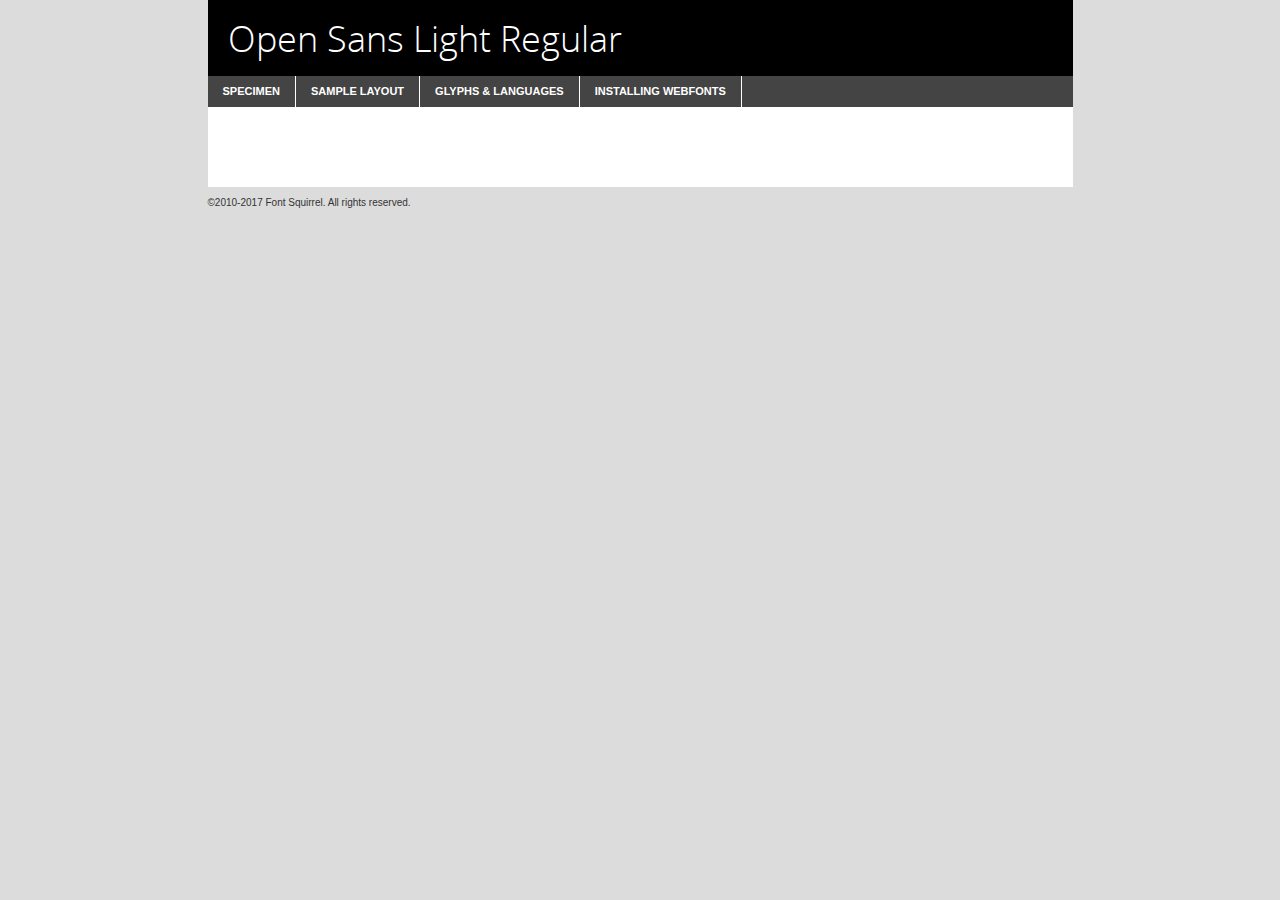
<file: OpenSans-web-font-kit/opensans-light-demo.html>
<!DOCTYPE html PUBLIC "-//W3C//DTD XHTML 1.0 Transitional//EN"
	"http://www.w3.org/TR/xhtml1/DTD/xhtml1-transitional.dtd">

<html xmlns="http://www.w3.org/1999/xhtml" xml:lang="en" lang="en">
<head>
	<meta http-equiv="Content-Type" content="text/html; charset=utf-8" />
	<script src="http://ajax.googleapis.com/ajax/libs/jquery/1.7.2/jquery.min.js" type="text/javascript" charset="utf-8"></script>
	<script type="text/javascript">
	(function($){$.fn.easyTabs=function(option){var param=jQuery.extend({fadeSpeed:"fast",defaultContent:1,activeClass:'active'},option);$(this).each(function(){var thisId="#"+this.id;if(param.defaultContent==''){param.defaultContent=1;}
	if(typeof param.defaultContent=="number")
	{var defaultTab=$(thisId+" .tabs li:eq("+(param.defaultContent-1)+") a").attr('href').substr(1);}else{var defaultTab=param.defaultContent;}
	$(thisId+" .tabs li a").each(function(){var tabToHide=$(this).attr('href').substr(1);$("#"+tabToHide).addClass('easytabs-tab-content');});hideAll();changeContent(defaultTab);function hideAll(){$(thisId+" .easytabs-tab-content").hide();}
	function changeContent(tabId){hideAll();$(thisId+" .tabs li").removeClass(param.activeClass);$(thisId+" .tabs li a[href=#"+tabId+"]").closest('li').addClass(param.activeClass);if(param.fadeSpeed!="none")
	{$(thisId+" #"+tabId).fadeIn(param.fadeSpeed);}else{$(thisId+" #"+tabId).show();}}
	$(thisId+" .tabs li").click(function(){var tabId=$(this).find('a').attr('href').substr(1);changeContent(tabId);return false;});});}})(jQuery);
	</script>
	<link rel="stylesheet" href="specimen_files/specimen_stylesheet.css" type="text/css" charset="utf-8" />
	<link rel="stylesheet" href="stylesheet.css" type="text/css" charset="utf-8" />

	<style type="text/css">
					body{
				font-family: 'open_sanslight';
							}
		</style>

	<title>Open Sans Light Regular Specimen</title>
	
	
	<script type="text/javascript" charset="utf-8">
		$(document).ready(function() {
			$('#container').easyTabs({defaultContent:1});
		});
	</script>
</head>

<body>
<div id="container">
	<div id="header">
		Open Sans Light Regular	</div>
	<ul class="tabs">
		<li><a href="#specimen">Specimen</a></li>
		<li><a href="#layout">Sample Layout</a></li>
				<li><a href="#glyphs">Glyphs &amp; Languages</a></li>
		<li><a href="#installing">Installing Webfonts</a></li>
		
	</ul>
	
	<div id="main_content">

		
			<div id="specimen">
		
				<div class="section">
					<div class="grid12 firstcol">
						<div class="huge">AaBb</div>
					</div>
				</div>
		
				<div class="section">
					<div class="glyph_range">A&#x200B;B&#x200b;C&#x200b;D&#x200b;E&#x200b;F&#x200b;G&#x200b;H&#x200b;I&#x200b;J&#x200b;K&#x200b;L&#x200b;M&#x200b;N&#x200b;O&#x200b;P&#x200b;Q&#x200b;R&#x200b;S&#x200b;T&#x200b;U&#x200b;V&#x200b;W&#x200b;X&#x200b;Y&#x200b;Z&#x200b;a&#x200b;b&#x200b;c&#x200b;d&#x200b;e&#x200b;f&#x200b;g&#x200b;h&#x200b;i&#x200b;j&#x200b;k&#x200b;l&#x200b;m&#x200b;n&#x200b;o&#x200b;p&#x200b;q&#x200b;r&#x200b;s&#x200b;t&#x200b;u&#x200b;v&#x200b;w&#x200b;x&#x200b;y&#x200b;z&#x200b;1&#x200b;2&#x200b;3&#x200b;4&#x200b;5&#x200b;6&#x200b;7&#x200b;8&#x200b;9&#x200b;0&#x200b;&amp;&#x200b;.&#x200b;,&#x200b;?&#x200b;!&#x200b;&#64;&#x200b;(&#x200b;)&#x200b;#&#x200b;$&#x200b;%&#x200b;*&#x200b;+&#x200b;-&#x200b;=&#x200b;:&#x200b;;</div>
				</div>
				<div class="section">
					<div class="grid12 firstcol">
						<table class="sample_table">
							<tr><td>10</td><td class="size10">abcdefghijklmnopqrstuvwxyzABCDEFGHIJKLMNOPQRSTUVWXYZ0123456789abcdefghijklmnopqrstuvwxyzABCDEFGHIJKLMNOPQRSTUVWXYZ0123456789abcdefghijklmnopqrstuvwxyzABCDEFGHIJKLMNOPQRSTUVWXYZ</td></tr>
							<tr><td>11</td><td class="size11">abcdefghijklmnopqrstuvwxyzABCDEFGHIJKLMNOPQRSTUVWXYZ0123456789abcdefghijklmnopqrstuvwxyzABCDEFGHIJKLMNOPQRSTUVWXYZ0123456789abcdefghijklmnopqrstuvwxyzABCDEFGHIJKLMNOPQRSTUVWXYZ</td></tr>
							<tr><td>12</td><td class="size12">abcdefghijklmnopqrstuvwxyzABCDEFGHIJKLMNOPQRSTUVWXYZ0123456789abcdefghijklmnopqrstuvwxyzABCDEFGHIJKLMNOPQRSTUVWXYZ0123456789abcdefghijklmnopqrstuvwxyzABCDEFGHIJKLMNOPQRSTUVWXYZ</td></tr>
							<tr><td>13</td><td class="size13">abcdefghijklmnopqrstuvwxyzABCDEFGHIJKLMNOPQRSTUVWXYZ0123456789abcdefghijklmnopqrstuvwxyzABCDEFGHIJKLMNOPQRSTUVWXYZ0123456789abcdefghijklmnopqrstuvwxyzABCDEFGHIJKLMNOPQRSTUVWXYZ</td></tr>
							<tr><td>14</td><td class="size14">abcdefghijklmnopqrstuvwxyzABCDEFGHIJKLMNOPQRSTUVWXYZ0123456789abcdefghijklmnopqrstuvwxyzABCDEFGHIJKLMNOPQRSTUVWXYZ0123456789abcdefghijklmnopqrstuvwxyzABCDEFGHIJKLMNOPQRSTUVWXYZ</td></tr>
							<tr><td>16</td><td class="size16">abcdefghijklmnopqrstuvwxyzABCDEFGHIJKLMNOPQRSTUVWXYZ0123456789abcdefghijklmnopqrstuvwxyzABCDEFGHIJKLMNOPQRSTUVWXYZ</td></tr>
							<tr><td>18</td><td class="size18">abcdefghijklmnopqrstuvwxyzABCDEFGHIJKLMNOPQRSTUVWXYZ0123456789abcdefghijklmnopqrstuvwxyzABCDEFGHIJKLMNOPQRSTUVWXYZ</td></tr>
							<tr><td>20</td><td class="size20">abcdefghijklmnopqrstuvwxyzABCDEFGHIJKLMNOPQRSTUVWXYZ0123456789abcdefghijklmnopqrstuvwxyzABCDEFGHIJKLMNOPQRSTUVWXYZ</td></tr>
							<tr><td>24</td><td class="size24">abcdefghijklmnopqrstuvwxyzABCDEFGHIJKLMNOPQRSTUVWXYZ0123456789abcdefghijklmnopqrstuvwxyzABCDEFGHIJKLMNOPQRSTUVWXYZ</td></tr>
							<tr><td>30</td><td class="size30">abcdefghijklmnopqrstuvwxyzABCDEFGHIJKLMNOPQRSTUVWXYZ0123456789abcdefghijklmnopqrstuvwxyzABCDEFGHIJKLMNOPQRSTUVWXYZ</td></tr>
							<tr><td>36</td><td class="size36">abcdefghijklmnopqrstuvwxyzABCDEFGHIJKLMNOPQRSTUVWXYZ0123456789abcdefghijklmnopqrstuvwxyzABCDEFGHIJKLMNOPQRSTUVWXYZ</td></tr>
							<tr><td>48</td><td class="size48">abcdefghijklmnopqrstuvwxyzABCDEFGHIJKLMNOPQRSTUVWXYZ0123456789abcdefghijklmnopqrstuvwxyzABCDEFGHIJKLMNOPQRSTUVWXYZ</td></tr>
							<tr><td>60</td><td class="size60">abcdefghijklmnopqrstuvwxyzABCDEFGHIJKLMNOPQRSTUVWXYZ0123456789abcdefghijklmnopqrstuvwxyzABCDEFGHIJKLMNOPQRSTUVWXYZ</td></tr>
							<tr><td>72</td><td class="size72">abcdefghijklmnopqrstuvwxyzABCDEFGHIJKLMNOPQRSTUVWXYZ0123456789abcdefghijklmnopqrstuvwxyzABCDEFGHIJKLMNOPQRSTUVWXYZ</td></tr>
							<tr><td>90</td><td class="size90">abcdefghijklmnopqrstuvwxyzABCDEFGHIJKLMNOPQRSTUVWXYZ0123456789abcdefghijklmnopqrstuvwxyzABCDEFGHIJKLMNOPQRSTUVWXYZ</td></tr>
						</table>
				
					</div>
			
				</div>
		
		
		
								<div class="section" id="bodycomparison">


										<div id="xheight">
				<div class="fontbody">&#x25FC;&#x25FC;&#x25FC;&#x25FC;&#x25FC;&#x25FC;&#x25FC;&#x25FC;&#x25FC;&#x25FC;&#x25FC;&#x25FC;&#x25FC;&#x25FC;&#x25FC;&#x25FC;&#x25FC;&#x25FC;&#x25FC;&#x25FC;&#x25FC;&#x25FC;&#x25FC;&#x25FC;&#x25FC;&#x25FC;&#x25FC;&#x25FC;&#x25FC;&#x25FC;&#x25FC;&#x25FC;&#x25FC;&#x25FC;&#x25FC;&#x25FC;&#x25FC;&#x25FC;&#x25FC;&#x25FC;&#x25FC;&#x25FC;&#x25FC;&#x25FC;&#x25FC;&#x25FC;&#x25FC;&#x25FC;&#x25FC;&#x25FC;&#x25FC;&#x25FC;&#x25FC;&#x25FC;&#x25FC;&#x25FC;&#x25FC;&#x25FC;&#x25FC;&#x25FC;&#x25FC;&#x25FC;&#x25FC;&#x25FC;&#x25FC;&#x25FC;&#x25FC;&#x25FC;&#x25FC;&#x25FC;&#x25FC;&#x25FC;&#x25FC;&#x25FC;&#x25FC;&#x25FC;&#x25FC;&#x25FC;&#x25FC;&#x25FC;&#x25FC;&#x25FC;&#x25FC;&#x25FC;&#x25FC;&#x25FC;&#x25FC;&#x25FC;&#x25FC;&#x25FC;&#x25FC;&#x25FC;&#x25FC;&#x25FC;&#x25FC;&#x25FC;&#x25FC;&#x25FC;&#x25FC;body</div><div class="arialbody">body</div><div class="verdanabody">body</div><div class="georgiabody">body</div></div>
										<div class="fontbody" style="z-index:1">
											body<span>Open Sans Light Regular</span>
										</div>
										<div class="arialbody" style="z-index:1">
											body<span>Arial</span>
										</div>
										<div class="verdanabody" style="z-index:1">
											body<span>Verdana</span>
										</div>
										<div class="georgiabody" style="z-index:1">
											body<span>Georgia</span>
										</div>



								</div>
		
		
				<div class="section psample psample_row1" id="">
					
					<div class="grid2 firstcol">
						<p class="size10"><span>10.</span>Aenean lacinia bibendum nulla sed consectetur. Fusce dapibus, tellus ac cursus commodo, tortor mauris condimentum nibh, ut fermentum massa justo sit amet risus. Nullam id dolor id nibh ultricies vehicula ut id elit. Cum sociis natoque penatibus et magnis dis parturient montes, nascetur ridiculus mus. Nulla vitae elit libero, a pharetra augue.</p>
			
					</div>
					<div class="grid3">
						<p class="size11"><span>11.</span>Aenean lacinia bibendum nulla sed consectetur. Fusce dapibus, tellus ac cursus commodo, tortor mauris condimentum nibh, ut fermentum massa justo sit amet risus. Nullam id dolor id nibh ultricies vehicula ut id elit. Cum sociis natoque penatibus et magnis dis parturient montes, nascetur ridiculus mus. Nulla vitae elit libero, a pharetra augue.</p>
			
					</div>
					<div class="grid3">
						<p class="size12"><span>12.</span>Aenean lacinia bibendum nulla sed consectetur. Fusce dapibus, tellus ac cursus commodo, tortor mauris condimentum nibh, ut fermentum massa justo sit amet risus. Nullam id dolor id nibh ultricies vehicula ut id elit. Cum sociis natoque penatibus et magnis dis parturient montes, nascetur ridiculus mus. Nulla vitae elit libero, a pharetra augue.</p>
			
					</div>
					<div class="grid4">
						<p class="size13"><span>13.</span>Aenean lacinia bibendum nulla sed consectetur. Fusce dapibus, tellus ac cursus commodo, tortor mauris condimentum nibh, ut fermentum massa justo sit amet risus. Nullam id dolor id nibh ultricies vehicula ut id elit. Cum sociis natoque penatibus et magnis dis parturient montes, nascetur ridiculus mus. Nulla vitae elit libero, a pharetra augue.</p>
			
					</div>
					<div class="white_blend"></div>
					
				</div>
				<div class="section psample psample_row2" id="">
					<div class="grid3 firstcol">
						<p class="size14"><span>14.</span>Aenean lacinia bibendum nulla sed consectetur. Fusce dapibus, tellus ac cursus commodo, tortor mauris condimentum nibh, ut fermentum massa justo sit amet risus. Nullam id dolor id nibh ultricies vehicula ut id elit. Cum sociis natoque penatibus et magnis dis parturient montes, nascetur ridiculus mus. Nulla vitae elit libero, a pharetra augue.</p>
			
					</div>
					<div class="grid4">
						<p class="size16"><span>16.</span>Aenean lacinia bibendum nulla sed consectetur. Fusce dapibus, tellus ac cursus commodo, tortor mauris condimentum nibh, ut fermentum massa justo sit amet risus. Nullam id dolor id nibh ultricies vehicula ut id elit. Cum sociis natoque penatibus et magnis dis parturient montes, nascetur ridiculus mus. Nulla vitae elit libero, a pharetra augue.</p>
			
					</div>
					<div class="grid5">
						<p class="size18"><span>18.</span>Aenean lacinia bibendum nulla sed consectetur. Fusce dapibus, tellus ac cursus commodo, tortor mauris condimentum nibh, ut fermentum massa justo sit amet risus. Nullam id dolor id nibh ultricies vehicula ut id elit. Cum sociis natoque penatibus et magnis dis parturient montes, nascetur ridiculus mus. Nulla vitae elit libero, a pharetra augue.</p>
			
					</div>

					<div class="white_blend"></div>

				</div>
				
				<div class="section psample psample_row3" id="">
					<div class="grid5 firstcol">
						<p class="size20"><span>20.</span>Aenean lacinia bibendum nulla sed consectetur. Fusce dapibus, tellus ac cursus commodo, tortor mauris condimentum nibh, ut fermentum massa justo sit amet risus. Nullam id dolor id nibh ultricies vehicula ut id elit. Cum sociis natoque penatibus et magnis dis parturient montes, nascetur ridiculus mus. Nulla vitae elit libero, a pharetra augue.</p>
					</div>
					<div class="grid7">
						<p class="size24"><span>24.</span>Aenean lacinia bibendum nulla sed consectetur. Fusce dapibus, tellus ac cursus commodo, tortor mauris condimentum nibh, ut fermentum massa justo sit amet risus. Nullam id dolor id nibh ultricies vehicula ut id elit. Cum sociis natoque penatibus et magnis dis parturient montes, nascetur ridiculus mus. Nulla vitae elit libero, a pharetra augue.</p>
					</div>
					
					<div class="white_blend"></div>
					
				</div>
				
				<div class="section psample psample_row4" id="">
					<div class="grid12 firstcol">
						<p class="size30"><span>30.</span>Aenean lacinia bibendum nulla sed consectetur. Fusce dapibus, tellus ac cursus commodo, tortor mauris condimentum nibh, ut fermentum massa justo sit amet risus. Nullam id dolor id nibh ultricies vehicula ut id elit. Cum sociis natoque penatibus et magnis dis parturient montes, nascetur ridiculus mus. Nulla vitae elit libero, a pharetra augue.</p>
					</div>
					<div class="white_blend"></div>
					
				</div>
				
				
				
				<div class="section psample psample_row1 fullreverse">
					<div class="grid2 firstcol">
						<p class="size10"><span>10.</span>Aenean lacinia bibendum nulla sed consectetur. Fusce dapibus, tellus ac cursus commodo, tortor mauris condimentum nibh, ut fermentum massa justo sit amet risus. Nullam id dolor id nibh ultricies vehicula ut id elit. Cum sociis natoque penatibus et magnis dis parturient montes, nascetur ridiculus mus. Nulla vitae elit libero, a pharetra augue.</p>
			
					</div>
					<div class="grid3">
						<p class="size11"><span>11.</span>Aenean lacinia bibendum nulla sed consectetur. Fusce dapibus, tellus ac cursus commodo, tortor mauris condimentum nibh, ut fermentum massa justo sit amet risus. Nullam id dolor id nibh ultricies vehicula ut id elit. Cum sociis natoque penatibus et magnis dis parturient montes, nascetur ridiculus mus. Nulla vitae elit libero, a pharetra augue.</p>
			
					</div>
					<div class="grid3">
						<p class="size12"><span>12.</span>Aenean lacinia bibendum nulla sed consectetur. Fusce dapibus, tellus ac cursus commodo, tortor mauris condimentum nibh, ut fermentum massa justo sit amet risus. Nullam id dolor id nibh ultricies vehicula ut id elit. Cum sociis natoque penatibus et magnis dis parturient montes, nascetur ridiculus mus. Nulla vitae elit libero, a pharetra augue.</p>
			
					</div>
					<div class="grid4">
						<p class="size13"><span>13.</span>Aenean lacinia bibendum nulla sed consectetur. Fusce dapibus, tellus ac cursus commodo, tortor mauris condimentum nibh, ut fermentum massa justo sit amet risus. Nullam id dolor id nibh ultricies vehicula ut id elit. Cum sociis natoque penatibus et magnis dis parturient montes, nascetur ridiculus mus. Nulla vitae elit libero, a pharetra augue.</p>
			
					</div>
					<div class="black_blend"></div>
					
				</div>
				
				<div class="section psample psample_row2 fullreverse">
					<div class="grid3 firstcol">
						<p class="size14"><span>14.</span>Aenean lacinia bibendum nulla sed consectetur. Fusce dapibus, tellus ac cursus commodo, tortor mauris condimentum nibh, ut fermentum massa justo sit amet risus. Nullam id dolor id nibh ultricies vehicula ut id elit. Cum sociis natoque penatibus et magnis dis parturient montes, nascetur ridiculus mus. Nulla vitae elit libero, a pharetra augue.</p>
			
					</div>
					<div class="grid4">
						<p class="size16"><span>16.</span>Aenean lacinia bibendum nulla sed consectetur. Fusce dapibus, tellus ac cursus commodo, tortor mauris condimentum nibh, ut fermentum massa justo sit amet risus. Nullam id dolor id nibh ultricies vehicula ut id elit. Cum sociis natoque penatibus et magnis dis parturient montes, nascetur ridiculus mus. Nulla vitae elit libero, a pharetra augue.</p>
			
					</div>
					<div class="grid5">
						<p class="size18"><span>18.</span>Aenean lacinia bibendum nulla sed consectetur. Fusce dapibus, tellus ac cursus commodo, tortor mauris condimentum nibh, ut fermentum massa justo sit amet risus. Nullam id dolor id nibh ultricies vehicula ut id elit. Cum sociis natoque penatibus et magnis dis parturient montes, nascetur ridiculus mus. Nulla vitae elit libero, a pharetra augue.</p>
			
					</div>
					<div class="black_blend"></div>

				</div>
				
				<div class="section psample fullreverse psample_row3" id="">
					<div class="grid5 firstcol">
						<p class="size20"><span>20.</span>Aenean lacinia bibendum nulla sed consectetur. Fusce dapibus, tellus ac cursus commodo, tortor mauris condimentum nibh, ut fermentum massa justo sit amet risus. Nullam id dolor id nibh ultricies vehicula ut id elit. Cum sociis natoque penatibus et magnis dis parturient montes, nascetur ridiculus mus. Nulla vitae elit libero, a pharetra augue.</p>
					</div>
					<div class="grid7">
						<p class="size24"><span>24.</span>Aenean lacinia bibendum nulla sed consectetur. Fusce dapibus, tellus ac cursus commodo, tortor mauris condimentum nibh, ut fermentum massa justo sit amet risus. Nullam id dolor id nibh ultricies vehicula ut id elit. Cum sociis natoque penatibus et magnis dis parturient montes, nascetur ridiculus mus. Nulla vitae elit libero, a pharetra augue.</p>
					</div>
					
					<div class="black_blend"></div>
					
				</div>
				
				<div class="section psample fullreverse psample_row4" id="" style="border-bottom: 20px #000 solid;">
					<div class="grid12 firstcol">
						<p class="size30"><span>30.</span>Aenean lacinia bibendum nulla sed consectetur. Fusce dapibus, tellus ac cursus commodo, tortor mauris condimentum nibh, ut fermentum massa justo sit amet risus. Nullam id dolor id nibh ultricies vehicula ut id elit. Cum sociis natoque penatibus et magnis dis parturient montes, nascetur ridiculus mus. Nulla vitae elit libero, a pharetra augue.</p>
					</div>
					<div class="black_blend"></div>
					
				</div>
				
				
				
				
			</div>
			
			<div id="layout">
				
				<div class="section">
					
					<div class="grid12 firstcol">
						<h1>Lorem Ipsum Dolor</h1>
						<h2>Etiam porta sem malesuada magna mollis euismod</h2>
						
						<p class="byline">By <a href="#link">Aenean Lacinia</a></p>
					</div>
				</div>
				<div class="section">
					<div class="grid8 firstcol">
						<p class="large">Donec sed odio dui. Morbi leo risus, porta ac consectetur ac, vestibulum at eros. Fusce dapibus, tellus ac cursus commodo, tortor mauris condimentum nibh, ut fermentum massa justo sit amet risus. </p>

						
						<h3>Pellentesque ornare sem</h3>

						<p>Maecenas sed diam eget risus varius blandit sit amet non magna. Maecenas faucibus mollis interdum. Donec ullamcorper nulla non metus auctor fringilla. Nullam id dolor id nibh ultricies vehicula ut id elit. Nullam id dolor id nibh ultricies vehicula ut id elit. </p>

						<p>Aenean eu leo quam. Pellentesque ornare sem lacinia quam venenatis vestibulum. Lorem ipsum dolor sit amet, consectetur adipiscing elit. Cum sociis natoque penatibus et magnis dis parturient montes, nascetur ridiculus mus. </p>

						<p>Nulla vitae elit libero, a pharetra augue. Praesent commodo cursus magna, vel scelerisque nisl consectetur et. Aenean lacinia bibendum nulla sed consectetur. </p>

						<p>Nullam quis risus eget urna mollis ornare vel eu leo. Nullam quis risus eget urna mollis ornare vel eu leo. Maecenas sed diam eget risus varius blandit sit amet non magna. Donec ullamcorper nulla non metus auctor fringilla. </p>

						<h3>Cras mattis consectetur</h3>

						<p>Aenean eu leo quam. Pellentesque ornare sem lacinia quam venenatis vestibulum. Aenean lacinia bibendum nulla sed consectetur. Integer posuere erat a ante venenatis dapibus posuere velit aliquet. Cras mattis consectetur purus sit amet fermentum. </p>

						<p>Nullam id dolor id nibh ultricies vehicula ut id elit. Nullam quis risus eget urna mollis ornare vel eu leo. Cras mattis consectetur purus sit amet fermentum.</p>
					</div>
					
					<div class="grid4 sidebar">
						
						<div class="box reverse">
							<p class="last">Nullam quis risus eget urna mollis ornare vel eu leo. Donec ullamcorper nulla non metus auctor fringilla. Cras mattis consectetur purus sit amet fermentum. Sed posuere consectetur est at lobortis. Lorem ipsum dolor sit amet, consectetur adipiscing elit. </p>
						</div>
						
						<p class="caption">Maecenas sed diam eget risus varius.</p>

						<p>Vestibulum id ligula porta felis euismod semper. Integer posuere erat a ante venenatis dapibus posuere velit aliquet. Vestibulum id ligula porta felis euismod semper. Sed posuere consectetur est at lobortis. Maecenas sed diam eget risus varius blandit sit amet non magna. Fusce dapibus, tellus ac cursus commodo, tortor mauris condimentum nibh, ut fermentum massa justo sit amet risus. </p>

					

						<p>Duis mollis, est non commodo luctus, nisi erat porttitor ligula, eget lacinia odio sem nec elit. Aenean lacinia bibendum nulla sed consectetur. Vivamus sagittis lacus vel augue laoreet rutrum faucibus dolor auctor. Aenean lacinia bibendum nulla sed consectetur. Nullam quis risus eget urna mollis ornare vel eu leo. </p>

						<p>Praesent commodo cursus magna, vel scelerisque nisl consectetur et. Donec ullamcorper nulla non metus auctor fringilla. Maecenas faucibus mollis interdum. Fusce dapibus, tellus ac cursus commodo, tortor mauris condimentum nibh, ut fermentum massa justo sit amet risus. </p>

					</div>
				</div>
				
			</div>


			



		<div id="glyphs">
			<div class="section">
				<div class="grid12 firstcol">
			
				<h1>Language Support</h1>
				<p>The subset of Open Sans Light Regular in this kit supports the following languages:<br />
			
					Albanian, Basque, Breton, Chamorro, Danish, Dutch, English, Faroese, Finnish, French, Frisian, Galician, German, Icelandic, Italian, Malagasy, Norwegian, Portuguese, Spanish, Alsatian, Aragonese, Arapaho, Arrernte, Asturian, Aymara, Bislama, Cebuano, Corsican, Fijian, French_creole, Genoese, Gilbertese, Greenlandic, Haitian_creole, Hiligaynon, Hmong, Hopi, Ibanag, Iloko_ilokano, Indonesian, Interglossa_glosa, Interlingua, Irish_gaelic, Jerriais, Lojban, Lombard, Luxembourgeois, Manx, Mohawk, Norfolk_pitcairnese, Occitan, Oromo, Pangasinan, Papiamento, Piedmontese, Potawatomi, Rhaeto-romance, Romansh, Rotokas, Sami_lule, Samoan, Sardinian, Scots_gaelic, Seychelles_creole, Shona, Sicilian, Somali, Southern_ndebele, Swahili, Swati_swazi, Tagalog_filipino_pilipino, Tetum, Tok_pisin, Uyghur_latinized, Volapuk, Walloon, Warlpiri, Xhosa, Yapese, Zulu, Latinbasic, Ubasic, Demo				</p>
				<h1>Glyph Chart</h1>
				<p>The subset of Open Sans Light Regular in this kit includes all the glyphs listed below. Unicode entities are included above each glyph to help you insert individual characters into your layout.</p>
				<div id="glyph_chart">
			
																				 <div><p>&amp;#13;</p>&#13;</div>
																				 <div><p>&amp;#32;</p>&#32;</div>
																				 <div><p>&amp;#33;</p>&#33;</div>
																				 <div><p>&amp;#34;</p>&#34;</div>
																				 <div><p>&amp;#35;</p>&#35;</div>
																				 <div><p>&amp;#36;</p>&#36;</div>
																				 <div><p>&amp;#37;</p>&#37;</div>
																				 <div><p>&amp;#38;</p>&#38;</div>
																				 <div><p>&amp;#39;</p>&#39;</div>
																				 <div><p>&amp;#40;</p>&#40;</div>
																				 <div><p>&amp;#41;</p>&#41;</div>
																				 <div><p>&amp;#42;</p>&#42;</div>
																				 <div><p>&amp;#43;</p>&#43;</div>
																				 <div><p>&amp;#44;</p>&#44;</div>
																				 <div><p>&amp;#45;</p>&#45;</div>
																				 <div><p>&amp;#46;</p>&#46;</div>
																				 <div><p>&amp;#47;</p>&#47;</div>
																				 <div><p>&amp;#48;</p>&#48;</div>
																				 <div><p>&amp;#49;</p>&#49;</div>
																				 <div><p>&amp;#50;</p>&#50;</div>
																				 <div><p>&amp;#51;</p>&#51;</div>
																				 <div><p>&amp;#52;</p>&#52;</div>
																				 <div><p>&amp;#53;</p>&#53;</div>
																				 <div><p>&amp;#54;</p>&#54;</div>
																				 <div><p>&amp;#55;</p>&#55;</div>
																				 <div><p>&amp;#56;</p>&#56;</div>
																				 <div><p>&amp;#57;</p>&#57;</div>
																				 <div><p>&amp;#58;</p>&#58;</div>
																				 <div><p>&amp;#59;</p>&#59;</div>
																				 <div><p>&amp;#60;</p>&#60;</div>
																				 <div><p>&amp;#61;</p>&#61;</div>
																				 <div><p>&amp;#62;</p>&#62;</div>
																				 <div><p>&amp;#63;</p>&#63;</div>
																				 <div><p>&amp;#64;</p>&#64;</div>
																				 <div><p>&amp;#65;</p>&#65;</div>
																				 <div><p>&amp;#66;</p>&#66;</div>
																				 <div><p>&amp;#67;</p>&#67;</div>
																				 <div><p>&amp;#68;</p>&#68;</div>
																				 <div><p>&amp;#69;</p>&#69;</div>
																				 <div><p>&amp;#70;</p>&#70;</div>
																				 <div><p>&amp;#71;</p>&#71;</div>
																				 <div><p>&amp;#72;</p>&#72;</div>
																				 <div><p>&amp;#73;</p>&#73;</div>
																				 <div><p>&amp;#74;</p>&#74;</div>
																				 <div><p>&amp;#75;</p>&#75;</div>
																				 <div><p>&amp;#76;</p>&#76;</div>
																				 <div><p>&amp;#77;</p>&#77;</div>
																				 <div><p>&amp;#78;</p>&#78;</div>
																				 <div><p>&amp;#79;</p>&#79;</div>
																				 <div><p>&amp;#80;</p>&#80;</div>
																				 <div><p>&amp;#81;</p>&#81;</div>
																				 <div><p>&amp;#82;</p>&#82;</div>
																				 <div><p>&amp;#83;</p>&#83;</div>
																				 <div><p>&amp;#84;</p>&#84;</div>
																				 <div><p>&amp;#85;</p>&#85;</div>
																				 <div><p>&amp;#86;</p>&#86;</div>
																				 <div><p>&amp;#87;</p>&#87;</div>
																				 <div><p>&amp;#88;</p>&#88;</div>
																				 <div><p>&amp;#89;</p>&#89;</div>
																				 <div><p>&amp;#90;</p>&#90;</div>
																				 <div><p>&amp;#91;</p>&#91;</div>
																				 <div><p>&amp;#92;</p>&#92;</div>
																				 <div><p>&amp;#93;</p>&#93;</div>
																				 <div><p>&amp;#94;</p>&#94;</div>
																				 <div><p>&amp;#95;</p>&#95;</div>
																				 <div><p>&amp;#96;</p>&#96;</div>
																				 <div><p>&amp;#97;</p>&#97;</div>
																				 <div><p>&amp;#98;</p>&#98;</div>
																				 <div><p>&amp;#99;</p>&#99;</div>
																				 <div><p>&amp;#100;</p>&#100;</div>
																				 <div><p>&amp;#101;</p>&#101;</div>
																				 <div><p>&amp;#102;</p>&#102;</div>
																				 <div><p>&amp;#103;</p>&#103;</div>
																				 <div><p>&amp;#104;</p>&#104;</div>
																				 <div><p>&amp;#105;</p>&#105;</div>
																				 <div><p>&amp;#106;</p>&#106;</div>
																				 <div><p>&amp;#107;</p>&#107;</div>
																				 <div><p>&amp;#108;</p>&#108;</div>
																				 <div><p>&amp;#109;</p>&#109;</div>
																				 <div><p>&amp;#110;</p>&#110;</div>
																				 <div><p>&amp;#111;</p>&#111;</div>
																				 <div><p>&amp;#112;</p>&#112;</div>
																				 <div><p>&amp;#113;</p>&#113;</div>
																				 <div><p>&amp;#114;</p>&#114;</div>
																				 <div><p>&amp;#115;</p>&#115;</div>
																				 <div><p>&amp;#116;</p>&#116;</div>
																				 <div><p>&amp;#117;</p>&#117;</div>
																				 <div><p>&amp;#118;</p>&#118;</div>
																				 <div><p>&amp;#119;</p>&#119;</div>
																				 <div><p>&amp;#120;</p>&#120;</div>
																				 <div><p>&amp;#121;</p>&#121;</div>
																				 <div><p>&amp;#122;</p>&#122;</div>
																				 <div><p>&amp;#123;</p>&#123;</div>
																				 <div><p>&amp;#124;</p>&#124;</div>
																				 <div><p>&amp;#125;</p>&#125;</div>
																				 <div><p>&amp;#126;</p>&#126;</div>
																				 <div><p>&amp;#160;</p>&#160;</div>
																				 <div><p>&amp;#161;</p>&#161;</div>
																				 <div><p>&amp;#162;</p>&#162;</div>
																				 <div><p>&amp;#163;</p>&#163;</div>
																				 <div><p>&amp;#164;</p>&#164;</div>
																				 <div><p>&amp;#165;</p>&#165;</div>
																				 <div><p>&amp;#166;</p>&#166;</div>
																				 <div><p>&amp;#167;</p>&#167;</div>
																				 <div><p>&amp;#168;</p>&#168;</div>
																				 <div><p>&amp;#169;</p>&#169;</div>
																				 <div><p>&amp;#170;</p>&#170;</div>
																				 <div><p>&amp;#171;</p>&#171;</div>
																				 <div><p>&amp;#172;</p>&#172;</div>
																				 <div><p>&amp;#173;</p>&#173;</div>
																				 <div><p>&amp;#174;</p>&#174;</div>
																				 <div><p>&amp;#175;</p>&#175;</div>
																				 <div><p>&amp;#176;</p>&#176;</div>
																				 <div><p>&amp;#177;</p>&#177;</div>
																				 <div><p>&amp;#178;</p>&#178;</div>
																				 <div><p>&amp;#179;</p>&#179;</div>
																				 <div><p>&amp;#180;</p>&#180;</div>
																				 <div><p>&amp;#181;</p>&#181;</div>
																				 <div><p>&amp;#182;</p>&#182;</div>
																				 <div><p>&amp;#183;</p>&#183;</div>
																				 <div><p>&amp;#184;</p>&#184;</div>
																				 <div><p>&amp;#185;</p>&#185;</div>
																				 <div><p>&amp;#186;</p>&#186;</div>
																				 <div><p>&amp;#187;</p>&#187;</div>
																				 <div><p>&amp;#188;</p>&#188;</div>
																				 <div><p>&amp;#189;</p>&#189;</div>
																				 <div><p>&amp;#190;</p>&#190;</div>
																				 <div><p>&amp;#191;</p>&#191;</div>
																				 <div><p>&amp;#192;</p>&#192;</div>
																				 <div><p>&amp;#193;</p>&#193;</div>
																				 <div><p>&amp;#194;</p>&#194;</div>
																				 <div><p>&amp;#195;</p>&#195;</div>
																				 <div><p>&amp;#196;</p>&#196;</div>
																				 <div><p>&amp;#197;</p>&#197;</div>
																				 <div><p>&amp;#198;</p>&#198;</div>
																				 <div><p>&amp;#199;</p>&#199;</div>
																				 <div><p>&amp;#200;</p>&#200;</div>
																				 <div><p>&amp;#201;</p>&#201;</div>
																				 <div><p>&amp;#202;</p>&#202;</div>
																				 <div><p>&amp;#203;</p>&#203;</div>
																				 <div><p>&amp;#204;</p>&#204;</div>
																				 <div><p>&amp;#205;</p>&#205;</div>
																				 <div><p>&amp;#206;</p>&#206;</div>
																				 <div><p>&amp;#207;</p>&#207;</div>
																				 <div><p>&amp;#208;</p>&#208;</div>
																				 <div><p>&amp;#209;</p>&#209;</div>
																				 <div><p>&amp;#210;</p>&#210;</div>
																				 <div><p>&amp;#211;</p>&#211;</div>
																				 <div><p>&amp;#212;</p>&#212;</div>
																				 <div><p>&amp;#213;</p>&#213;</div>
																				 <div><p>&amp;#214;</p>&#214;</div>
																				 <div><p>&amp;#215;</p>&#215;</div>
																				 <div><p>&amp;#216;</p>&#216;</div>
																				 <div><p>&amp;#217;</p>&#217;</div>
																				 <div><p>&amp;#218;</p>&#218;</div>
																				 <div><p>&amp;#219;</p>&#219;</div>
																				 <div><p>&amp;#220;</p>&#220;</div>
																				 <div><p>&amp;#221;</p>&#221;</div>
																				 <div><p>&amp;#222;</p>&#222;</div>
																				 <div><p>&amp;#223;</p>&#223;</div>
																				 <div><p>&amp;#224;</p>&#224;</div>
																				 <div><p>&amp;#225;</p>&#225;</div>
																				 <div><p>&amp;#226;</p>&#226;</div>
																				 <div><p>&amp;#227;</p>&#227;</div>
																				 <div><p>&amp;#228;</p>&#228;</div>
																				 <div><p>&amp;#229;</p>&#229;</div>
																				 <div><p>&amp;#230;</p>&#230;</div>
																				 <div><p>&amp;#231;</p>&#231;</div>
																				 <div><p>&amp;#232;</p>&#232;</div>
																				 <div><p>&amp;#233;</p>&#233;</div>
																				 <div><p>&amp;#234;</p>&#234;</div>
																				 <div><p>&amp;#235;</p>&#235;</div>
																				 <div><p>&amp;#236;</p>&#236;</div>
																				 <div><p>&amp;#237;</p>&#237;</div>
																				 <div><p>&amp;#238;</p>&#238;</div>
																				 <div><p>&amp;#239;</p>&#239;</div>
																				 <div><p>&amp;#240;</p>&#240;</div>
																				 <div><p>&amp;#241;</p>&#241;</div>
																				 <div><p>&amp;#242;</p>&#242;</div>
																				 <div><p>&amp;#243;</p>&#243;</div>
																				 <div><p>&amp;#244;</p>&#244;</div>
																				 <div><p>&amp;#245;</p>&#245;</div>
																				 <div><p>&amp;#246;</p>&#246;</div>
																				 <div><p>&amp;#247;</p>&#247;</div>
																				 <div><p>&amp;#248;</p>&#248;</div>
																				 <div><p>&amp;#249;</p>&#249;</div>
																				 <div><p>&amp;#250;</p>&#250;</div>
																				 <div><p>&amp;#251;</p>&#251;</div>
																				 <div><p>&amp;#252;</p>&#252;</div>
																				 <div><p>&amp;#253;</p>&#253;</div>
																				 <div><p>&amp;#254;</p>&#254;</div>
																				 <div><p>&amp;#255;</p>&#255;</div>
																				 <div><p>&amp;#338;</p>&#338;</div>
																				 <div><p>&amp;#339;</p>&#339;</div>
																				 <div><p>&amp;#376;</p>&#376;</div>
																				 <div><p>&amp;#710;</p>&#710;</div>
																				 <div><p>&amp;#732;</p>&#732;</div>
																				 <div><p>&amp;#8192;</p>&#8192;</div>
																				 <div><p>&amp;#8193;</p>&#8193;</div>
																				 <div><p>&amp;#8194;</p>&#8194;</div>
																				 <div><p>&amp;#8195;</p>&#8195;</div>
																				 <div><p>&amp;#8196;</p>&#8196;</div>
																				 <div><p>&amp;#8197;</p>&#8197;</div>
																				 <div><p>&amp;#8198;</p>&#8198;</div>
																				 <div><p>&amp;#8199;</p>&#8199;</div>
																				 <div><p>&amp;#8200;</p>&#8200;</div>
																				 <div><p>&amp;#8201;</p>&#8201;</div>
																				 <div><p>&amp;#8202;</p>&#8202;</div>
																				 <div><p>&amp;#8208;</p>&#8208;</div>
																				 <div><p>&amp;#8209;</p>&#8209;</div>
																				 <div><p>&amp;#8210;</p>&#8210;</div>
																				 <div><p>&amp;#8211;</p>&#8211;</div>
																				 <div><p>&amp;#8212;</p>&#8212;</div>
																				 <div><p>&amp;#8216;</p>&#8216;</div>
																				 <div><p>&amp;#8217;</p>&#8217;</div>
																				 <div><p>&amp;#8218;</p>&#8218;</div>
																				 <div><p>&amp;#8220;</p>&#8220;</div>
																				 <div><p>&amp;#8221;</p>&#8221;</div>
																				 <div><p>&amp;#8222;</p>&#8222;</div>
																				 <div><p>&amp;#8226;</p>&#8226;</div>
																				 <div><p>&amp;#8230;</p>&#8230;</div>
																				 <div><p>&amp;#8239;</p>&#8239;</div>
																				 <div><p>&amp;#8249;</p>&#8249;</div>
																				 <div><p>&amp;#8250;</p>&#8250;</div>
																				 <div><p>&amp;#8287;</p>&#8287;</div>
																				 <div><p>&amp;#8364;</p>&#8364;</div>
																				 <div><p>&amp;#8482;</p>&#8482;</div>
																				 <div><p>&amp;#9724;</p>&#9724;</div>
																				 <div><p>&amp;#64257;</p>&#64257;</div>
																				 <div><p>&amp;#64258;</p>&#64258;</div>
																				 <div><p>&amp;#64259;</p>&#64259;</div>
																				 <div><p>&amp;#64260;</p>&#64260;</div>
																																						</div>	
				</div>
		
		
			</div>
		</div>
		
		
		<div id="specs">
			
		</div>
	
		<div id="installing">
			<div class="section">
				<div class="grid7 firstcol">
					<h1>Installing Webfonts</h1>
					
					<p>Webfonts are supported by all major browser platforms but not all in the same way. There are currently four different font formats that must be included in order to target all browsers. This includes TTF, WOFF, EOT and SVG.</p>
					
					<h2>1. Upload your webfonts</h2>
					<p>You must upload your webfont kit to your website. They should be in or near the same directory as your CSS files.</p>
					
					<h2>2. Include the webfont stylesheet</h2>
					<p>A special CSS @font-face declaration helps the various browsers select the appropriate font it needs without causing you a bunch of headaches. Learn more about this syntax by reading the <a href="https://www.fontspring.com/blog/further-hardening-of-the-bulletproof-syntax">Fontspring blog post</a> about it. The code for it is as follows:</p>


<code>
@font-face{ 
	font-family: 'MyWebFont';
	src: url('WebFont.eot');
	src: url('WebFont.eot?#iefix') format('embedded-opentype'),
	     url('WebFont.woff') format('woff'),
	     url('WebFont.ttf') format('truetype'),
	     url('WebFont.svg#webfont') format('svg');
}
</code>

	<p>We've already gone ahead and generated the code for you. All you have to do is link to the stylesheet in your HTML, like this:</p>
	<code>&lt;link rel=&quot;stylesheet&quot; href=&quot;stylesheet.css&quot; type=&quot;text/css&quot; charset=&quot;utf-8&quot; /&gt;</code>

					<h2>3. Modify your own stylesheet</h2>
					<p>To take advantage of your new fonts, you must tell your stylesheet to use them. Look at the original @font-face declaration above and find the property called "font-family." The name linked there will be what you use to reference the font. Prepend that webfont name to the font stack in the "font-family" property, inside the selector you want to change. For example:</p>
<code>p { font-family: 'WebFont', Arial, sans-serif; }</code>

<h2>4. Test</h2>
<p>Getting webfonts to work cross-browser <em>can</em> be tricky. Use the information in the sidebar to help you if you find that fonts aren't loading in a particular browser.</p>
				</div>
				
				<div class="grid5 sidebar">
					<div class="box">
						<h2>Troubleshooting<br />Font-Face Problems</h2>
						<p>Having trouble getting your webfonts to load in your new website? Here are some tips to sort out what might be the problem.</p>

						<h3>Fonts not showing in any browser</h3>

						<p>This sounds like you need to work on the plumbing. You either did not upload the fonts to the correct directory, or you did not link the fonts properly in the CSS. If you've confirmed that all this is correct and you still have a problem, take a look at your .htaccess file and see if requests are getting intercepted.</p>

						<h3>Fonts not loading in iPhone or iPad</h3>

						<p>The most common problem here is that you are serving the fonts from an IIS server. IIS refuses to serve files that have unknown MIME types. If that is the case, you must set the MIME type for SVG to "image/svg+xml" in the server settings. Follow these instructions from Microsoft if you need help.</p>

						<h3>Fonts not loading in Firefox</h3>

						<p>The primary reason for this failure? You are still using a version Firefox older than 3.5. So upgrade already! If that isn't it, then you are very likely serving fonts from a different domain. Firefox requires that all font assets be served from the same domain. Lastly it is possible that you need to add WOFF to your list of MIME types (if you are serving via IIS.)</p>

						<h3>Fonts not loading in IE</h3>

						<p>Are you looking at Internet Explorer on an actual Windows machine or are you cheating by using a service like Adobe BrowserLab? Many of these screenshot services do not render @font-face for IE. Best to test it on a real machine.</p>

						<h3>Fonts not loading in IE9</h3>

						<p>IE9, like Firefox, requires that fonts be served from the same domain as the website. Make sure that is the case.</p>
					</div>
				</div>
			</div>
			
		</div>
	
	</div>
	<div id="footer">
		<p>&copy;2010-2017 Font Squirrel. All rights reserved.</p>
	</div>
</div>
</body>
</html>
</file>
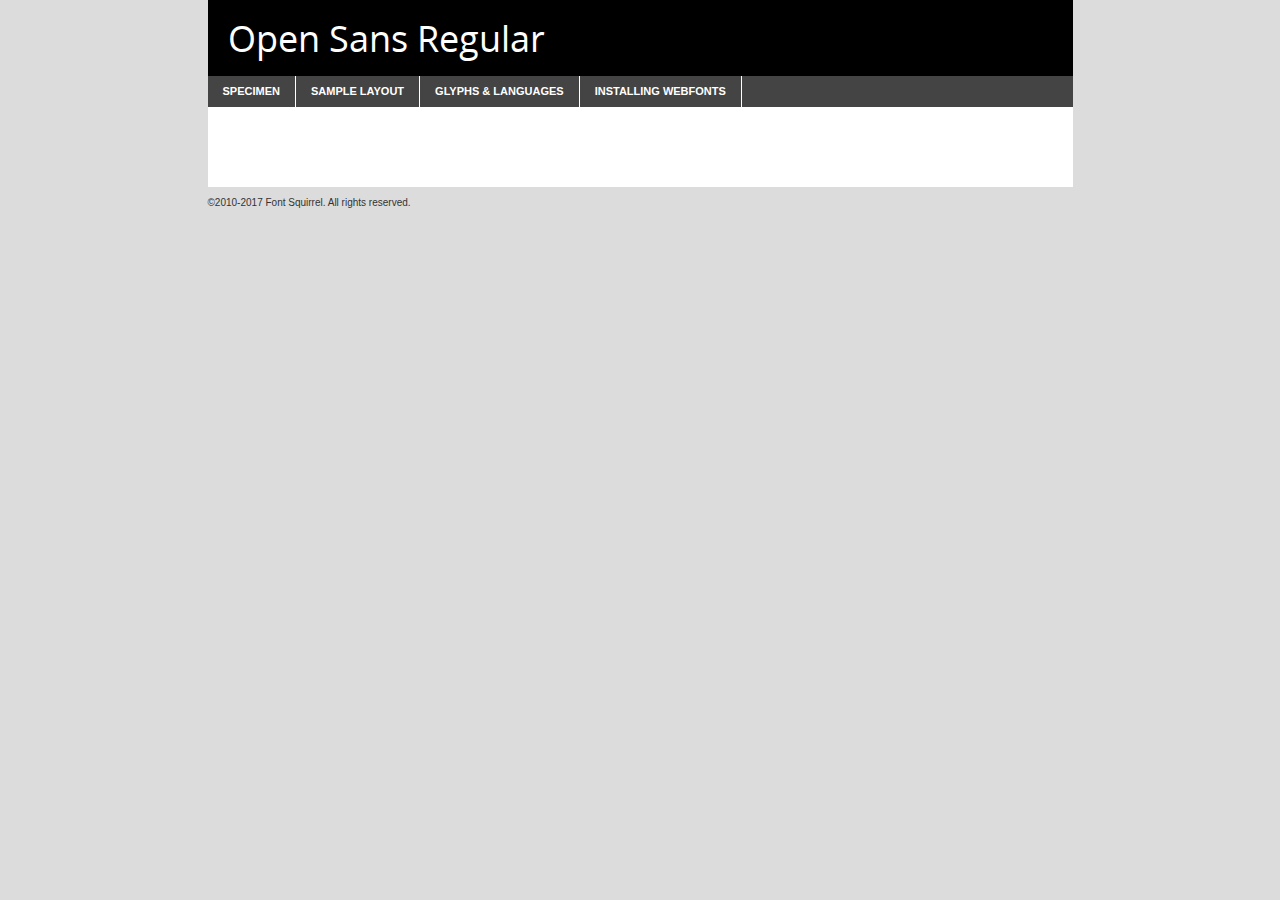
<file: OpenSans-web-font-kit/opensans-regular-demo.html>
<!DOCTYPE html PUBLIC "-//W3C//DTD XHTML 1.0 Transitional//EN"
	"http://www.w3.org/TR/xhtml1/DTD/xhtml1-transitional.dtd">

<html xmlns="http://www.w3.org/1999/xhtml" xml:lang="en" lang="en">
<head>
	<meta http-equiv="Content-Type" content="text/html; charset=utf-8" />
	<script src="http://ajax.googleapis.com/ajax/libs/jquery/1.7.2/jquery.min.js" type="text/javascript" charset="utf-8"></script>
	<script type="text/javascript">
	(function($){$.fn.easyTabs=function(option){var param=jQuery.extend({fadeSpeed:"fast",defaultContent:1,activeClass:'active'},option);$(this).each(function(){var thisId="#"+this.id;if(param.defaultContent==''){param.defaultContent=1;}
	if(typeof param.defaultContent=="number")
	{var defaultTab=$(thisId+" .tabs li:eq("+(param.defaultContent-1)+") a").attr('href').substr(1);}else{var defaultTab=param.defaultContent;}
	$(thisId+" .tabs li a").each(function(){var tabToHide=$(this).attr('href').substr(1);$("#"+tabToHide).addClass('easytabs-tab-content');});hideAll();changeContent(defaultTab);function hideAll(){$(thisId+" .easytabs-tab-content").hide();}
	function changeContent(tabId){hideAll();$(thisId+" .tabs li").removeClass(param.activeClass);$(thisId+" .tabs li a[href=#"+tabId+"]").closest('li').addClass(param.activeClass);if(param.fadeSpeed!="none")
	{$(thisId+" #"+tabId).fadeIn(param.fadeSpeed);}else{$(thisId+" #"+tabId).show();}}
	$(thisId+" .tabs li").click(function(){var tabId=$(this).find('a').attr('href').substr(1);changeContent(tabId);return false;});});}})(jQuery);
	</script>
	<link rel="stylesheet" href="specimen_files/specimen_stylesheet.css" type="text/css" charset="utf-8" />
	<link rel="stylesheet" href="stylesheet.css" type="text/css" charset="utf-8" />

	<style type="text/css">
					body{
				font-family: 'open_sansregular';
							}
		</style>

	<title>Open Sans Regular Specimen</title>
	
	
	<script type="text/javascript" charset="utf-8">
		$(document).ready(function() {
			$('#container').easyTabs({defaultContent:1});
		});
	</script>
</head>

<body>
<div id="container">
	<div id="header">
		Open Sans Regular	</div>
	<ul class="tabs">
		<li><a href="#specimen">Specimen</a></li>
		<li><a href="#layout">Sample Layout</a></li>
				<li><a href="#glyphs">Glyphs &amp; Languages</a></li>
		<li><a href="#installing">Installing Webfonts</a></li>
		
	</ul>
	
	<div id="main_content">

		
			<div id="specimen">
		
				<div class="section">
					<div class="grid12 firstcol">
						<div class="huge">AaBb</div>
					</div>
				</div>
		
				<div class="section">
					<div class="glyph_range">A&#x200B;B&#x200b;C&#x200b;D&#x200b;E&#x200b;F&#x200b;G&#x200b;H&#x200b;I&#x200b;J&#x200b;K&#x200b;L&#x200b;M&#x200b;N&#x200b;O&#x200b;P&#x200b;Q&#x200b;R&#x200b;S&#x200b;T&#x200b;U&#x200b;V&#x200b;W&#x200b;X&#x200b;Y&#x200b;Z&#x200b;a&#x200b;b&#x200b;c&#x200b;d&#x200b;e&#x200b;f&#x200b;g&#x200b;h&#x200b;i&#x200b;j&#x200b;k&#x200b;l&#x200b;m&#x200b;n&#x200b;o&#x200b;p&#x200b;q&#x200b;r&#x200b;s&#x200b;t&#x200b;u&#x200b;v&#x200b;w&#x200b;x&#x200b;y&#x200b;z&#x200b;1&#x200b;2&#x200b;3&#x200b;4&#x200b;5&#x200b;6&#x200b;7&#x200b;8&#x200b;9&#x200b;0&#x200b;&amp;&#x200b;.&#x200b;,&#x200b;?&#x200b;!&#x200b;&#64;&#x200b;(&#x200b;)&#x200b;#&#x200b;$&#x200b;%&#x200b;*&#x200b;+&#x200b;-&#x200b;=&#x200b;:&#x200b;;</div>
				</div>
				<div class="section">
					<div class="grid12 firstcol">
						<table class="sample_table">
							<tr><td>10</td><td class="size10">abcdefghijklmnopqrstuvwxyzABCDEFGHIJKLMNOPQRSTUVWXYZ0123456789abcdefghijklmnopqrstuvwxyzABCDEFGHIJKLMNOPQRSTUVWXYZ0123456789abcdefghijklmnopqrstuvwxyzABCDEFGHIJKLMNOPQRSTUVWXYZ</td></tr>
							<tr><td>11</td><td class="size11">abcdefghijklmnopqrstuvwxyzABCDEFGHIJKLMNOPQRSTUVWXYZ0123456789abcdefghijklmnopqrstuvwxyzABCDEFGHIJKLMNOPQRSTUVWXYZ0123456789abcdefghijklmnopqrstuvwxyzABCDEFGHIJKLMNOPQRSTUVWXYZ</td></tr>
							<tr><td>12</td><td class="size12">abcdefghijklmnopqrstuvwxyzABCDEFGHIJKLMNOPQRSTUVWXYZ0123456789abcdefghijklmnopqrstuvwxyzABCDEFGHIJKLMNOPQRSTUVWXYZ0123456789abcdefghijklmnopqrstuvwxyzABCDEFGHIJKLMNOPQRSTUVWXYZ</td></tr>
							<tr><td>13</td><td class="size13">abcdefghijklmnopqrstuvwxyzABCDEFGHIJKLMNOPQRSTUVWXYZ0123456789abcdefghijklmnopqrstuvwxyzABCDEFGHIJKLMNOPQRSTUVWXYZ0123456789abcdefghijklmnopqrstuvwxyzABCDEFGHIJKLMNOPQRSTUVWXYZ</td></tr>
							<tr><td>14</td><td class="size14">abcdefghijklmnopqrstuvwxyzABCDEFGHIJKLMNOPQRSTUVWXYZ0123456789abcdefghijklmnopqrstuvwxyzABCDEFGHIJKLMNOPQRSTUVWXYZ0123456789abcdefghijklmnopqrstuvwxyzABCDEFGHIJKLMNOPQRSTUVWXYZ</td></tr>
							<tr><td>16</td><td class="size16">abcdefghijklmnopqrstuvwxyzABCDEFGHIJKLMNOPQRSTUVWXYZ0123456789abcdefghijklmnopqrstuvwxyzABCDEFGHIJKLMNOPQRSTUVWXYZ</td></tr>
							<tr><td>18</td><td class="size18">abcdefghijklmnopqrstuvwxyzABCDEFGHIJKLMNOPQRSTUVWXYZ0123456789abcdefghijklmnopqrstuvwxyzABCDEFGHIJKLMNOPQRSTUVWXYZ</td></tr>
							<tr><td>20</td><td class="size20">abcdefghijklmnopqrstuvwxyzABCDEFGHIJKLMNOPQRSTUVWXYZ0123456789abcdefghijklmnopqrstuvwxyzABCDEFGHIJKLMNOPQRSTUVWXYZ</td></tr>
							<tr><td>24</td><td class="size24">abcdefghijklmnopqrstuvwxyzABCDEFGHIJKLMNOPQRSTUVWXYZ0123456789abcdefghijklmnopqrstuvwxyzABCDEFGHIJKLMNOPQRSTUVWXYZ</td></tr>
							<tr><td>30</td><td class="size30">abcdefghijklmnopqrstuvwxyzABCDEFGHIJKLMNOPQRSTUVWXYZ0123456789abcdefghijklmnopqrstuvwxyzABCDEFGHIJKLMNOPQRSTUVWXYZ</td></tr>
							<tr><td>36</td><td class="size36">abcdefghijklmnopqrstuvwxyzABCDEFGHIJKLMNOPQRSTUVWXYZ0123456789abcdefghijklmnopqrstuvwxyzABCDEFGHIJKLMNOPQRSTUVWXYZ</td></tr>
							<tr><td>48</td><td class="size48">abcdefghijklmnopqrstuvwxyzABCDEFGHIJKLMNOPQRSTUVWXYZ0123456789abcdefghijklmnopqrstuvwxyzABCDEFGHIJKLMNOPQRSTUVWXYZ</td></tr>
							<tr><td>60</td><td class="size60">abcdefghijklmnopqrstuvwxyzABCDEFGHIJKLMNOPQRSTUVWXYZ0123456789abcdefghijklmnopqrstuvwxyzABCDEFGHIJKLMNOPQRSTUVWXYZ</td></tr>
							<tr><td>72</td><td class="size72">abcdefghijklmnopqrstuvwxyzABCDEFGHIJKLMNOPQRSTUVWXYZ0123456789abcdefghijklmnopqrstuvwxyzABCDEFGHIJKLMNOPQRSTUVWXYZ</td></tr>
							<tr><td>90</td><td class="size90">abcdefghijklmnopqrstuvwxyzABCDEFGHIJKLMNOPQRSTUVWXYZ0123456789abcdefghijklmnopqrstuvwxyzABCDEFGHIJKLMNOPQRSTUVWXYZ</td></tr>
						</table>
				
					</div>
			
				</div>
		
		
		
								<div class="section" id="bodycomparison">


										<div id="xheight">
				<div class="fontbody">&#x25FC;&#x25FC;&#x25FC;&#x25FC;&#x25FC;&#x25FC;&#x25FC;&#x25FC;&#x25FC;&#x25FC;&#x25FC;&#x25FC;&#x25FC;&#x25FC;&#x25FC;&#x25FC;&#x25FC;&#x25FC;&#x25FC;&#x25FC;&#x25FC;&#x25FC;&#x25FC;&#x25FC;&#x25FC;&#x25FC;&#x25FC;&#x25FC;&#x25FC;&#x25FC;&#x25FC;&#x25FC;&#x25FC;&#x25FC;&#x25FC;&#x25FC;&#x25FC;&#x25FC;&#x25FC;&#x25FC;&#x25FC;&#x25FC;&#x25FC;&#x25FC;&#x25FC;&#x25FC;&#x25FC;&#x25FC;&#x25FC;&#x25FC;&#x25FC;&#x25FC;&#x25FC;&#x25FC;&#x25FC;&#x25FC;&#x25FC;&#x25FC;&#x25FC;&#x25FC;&#x25FC;&#x25FC;&#x25FC;&#x25FC;&#x25FC;&#x25FC;&#x25FC;&#x25FC;&#x25FC;&#x25FC;&#x25FC;&#x25FC;&#x25FC;&#x25FC;&#x25FC;&#x25FC;&#x25FC;&#x25FC;&#x25FC;&#x25FC;&#x25FC;&#x25FC;&#x25FC;&#x25FC;&#x25FC;&#x25FC;&#x25FC;&#x25FC;&#x25FC;&#x25FC;&#x25FC;&#x25FC;&#x25FC;&#x25FC;&#x25FC;&#x25FC;&#x25FC;&#x25FC;&#x25FC;body</div><div class="arialbody">body</div><div class="verdanabody">body</div><div class="georgiabody">body</div></div>
										<div class="fontbody" style="z-index:1">
											body<span>Open Sans Regular</span>
										</div>
										<div class="arialbody" style="z-index:1">
											body<span>Arial</span>
										</div>
										<div class="verdanabody" style="z-index:1">
											body<span>Verdana</span>
										</div>
										<div class="georgiabody" style="z-index:1">
											body<span>Georgia</span>
										</div>



								</div>
		
		
				<div class="section psample psample_row1" id="">
					
					<div class="grid2 firstcol">
						<p class="size10"><span>10.</span>Aenean lacinia bibendum nulla sed consectetur. Fusce dapibus, tellus ac cursus commodo, tortor mauris condimentum nibh, ut fermentum massa justo sit amet risus. Nullam id dolor id nibh ultricies vehicula ut id elit. Cum sociis natoque penatibus et magnis dis parturient montes, nascetur ridiculus mus. Nulla vitae elit libero, a pharetra augue.</p>
			
					</div>
					<div class="grid3">
						<p class="size11"><span>11.</span>Aenean lacinia bibendum nulla sed consectetur. Fusce dapibus, tellus ac cursus commodo, tortor mauris condimentum nibh, ut fermentum massa justo sit amet risus. Nullam id dolor id nibh ultricies vehicula ut id elit. Cum sociis natoque penatibus et magnis dis parturient montes, nascetur ridiculus mus. Nulla vitae elit libero, a pharetra augue.</p>
			
					</div>
					<div class="grid3">
						<p class="size12"><span>12.</span>Aenean lacinia bibendum nulla sed consectetur. Fusce dapibus, tellus ac cursus commodo, tortor mauris condimentum nibh, ut fermentum massa justo sit amet risus. Nullam id dolor id nibh ultricies vehicula ut id elit. Cum sociis natoque penatibus et magnis dis parturient montes, nascetur ridiculus mus. Nulla vitae elit libero, a pharetra augue.</p>
			
					</div>
					<div class="grid4">
						<p class="size13"><span>13.</span>Aenean lacinia bibendum nulla sed consectetur. Fusce dapibus, tellus ac cursus commodo, tortor mauris condimentum nibh, ut fermentum massa justo sit amet risus. Nullam id dolor id nibh ultricies vehicula ut id elit. Cum sociis natoque penatibus et magnis dis parturient montes, nascetur ridiculus mus. Nulla vitae elit libero, a pharetra augue.</p>
			
					</div>
					<div class="white_blend"></div>
					
				</div>
				<div class="section psample psample_row2" id="">
					<div class="grid3 firstcol">
						<p class="size14"><span>14.</span>Aenean lacinia bibendum nulla sed consectetur. Fusce dapibus, tellus ac cursus commodo, tortor mauris condimentum nibh, ut fermentum massa justo sit amet risus. Nullam id dolor id nibh ultricies vehicula ut id elit. Cum sociis natoque penatibus et magnis dis parturient montes, nascetur ridiculus mus. Nulla vitae elit libero, a pharetra augue.</p>
			
					</div>
					<div class="grid4">
						<p class="size16"><span>16.</span>Aenean lacinia bibendum nulla sed consectetur. Fusce dapibus, tellus ac cursus commodo, tortor mauris condimentum nibh, ut fermentum massa justo sit amet risus. Nullam id dolor id nibh ultricies vehicula ut id elit. Cum sociis natoque penatibus et magnis dis parturient montes, nascetur ridiculus mus. Nulla vitae elit libero, a pharetra augue.</p>
			
					</div>
					<div class="grid5">
						<p class="size18"><span>18.</span>Aenean lacinia bibendum nulla sed consectetur. Fusce dapibus, tellus ac cursus commodo, tortor mauris condimentum nibh, ut fermentum massa justo sit amet risus. Nullam id dolor id nibh ultricies vehicula ut id elit. Cum sociis natoque penatibus et magnis dis parturient montes, nascetur ridiculus mus. Nulla vitae elit libero, a pharetra augue.</p>
			
					</div>

					<div class="white_blend"></div>

				</div>
				
				<div class="section psample psample_row3" id="">
					<div class="grid5 firstcol">
						<p class="size20"><span>20.</span>Aenean lacinia bibendum nulla sed consectetur. Fusce dapibus, tellus ac cursus commodo, tortor mauris condimentum nibh, ut fermentum massa justo sit amet risus. Nullam id dolor id nibh ultricies vehicula ut id elit. Cum sociis natoque penatibus et magnis dis parturient montes, nascetur ridiculus mus. Nulla vitae elit libero, a pharetra augue.</p>
					</div>
					<div class="grid7">
						<p class="size24"><span>24.</span>Aenean lacinia bibendum nulla sed consectetur. Fusce dapibus, tellus ac cursus commodo, tortor mauris condimentum nibh, ut fermentum massa justo sit amet risus. Nullam id dolor id nibh ultricies vehicula ut id elit. Cum sociis natoque penatibus et magnis dis parturient montes, nascetur ridiculus mus. Nulla vitae elit libero, a pharetra augue.</p>
					</div>
					
					<div class="white_blend"></div>
					
				</div>
				
				<div class="section psample psample_row4" id="">
					<div class="grid12 firstcol">
						<p class="size30"><span>30.</span>Aenean lacinia bibendum nulla sed consectetur. Fusce dapibus, tellus ac cursus commodo, tortor mauris condimentum nibh, ut fermentum massa justo sit amet risus. Nullam id dolor id nibh ultricies vehicula ut id elit. Cum sociis natoque penatibus et magnis dis parturient montes, nascetur ridiculus mus. Nulla vitae elit libero, a pharetra augue.</p>
					</div>
					<div class="white_blend"></div>
					
				</div>
				
				
				
				<div class="section psample psample_row1 fullreverse">
					<div class="grid2 firstcol">
						<p class="size10"><span>10.</span>Aenean lacinia bibendum nulla sed consectetur. Fusce dapibus, tellus ac cursus commodo, tortor mauris condimentum nibh, ut fermentum massa justo sit amet risus. Nullam id dolor id nibh ultricies vehicula ut id elit. Cum sociis natoque penatibus et magnis dis parturient montes, nascetur ridiculus mus. Nulla vitae elit libero, a pharetra augue.</p>
			
					</div>
					<div class="grid3">
						<p class="size11"><span>11.</span>Aenean lacinia bibendum nulla sed consectetur. Fusce dapibus, tellus ac cursus commodo, tortor mauris condimentum nibh, ut fermentum massa justo sit amet risus. Nullam id dolor id nibh ultricies vehicula ut id elit. Cum sociis natoque penatibus et magnis dis parturient montes, nascetur ridiculus mus. Nulla vitae elit libero, a pharetra augue.</p>
			
					</div>
					<div class="grid3">
						<p class="size12"><span>12.</span>Aenean lacinia bibendum nulla sed consectetur. Fusce dapibus, tellus ac cursus commodo, tortor mauris condimentum nibh, ut fermentum massa justo sit amet risus. Nullam id dolor id nibh ultricies vehicula ut id elit. Cum sociis natoque penatibus et magnis dis parturient montes, nascetur ridiculus mus. Nulla vitae elit libero, a pharetra augue.</p>
			
					</div>
					<div class="grid4">
						<p class="size13"><span>13.</span>Aenean lacinia bibendum nulla sed consectetur. Fusce dapibus, tellus ac cursus commodo, tortor mauris condimentum nibh, ut fermentum massa justo sit amet risus. Nullam id dolor id nibh ultricies vehicula ut id elit. Cum sociis natoque penatibus et magnis dis parturient montes, nascetur ridiculus mus. Nulla vitae elit libero, a pharetra augue.</p>
			
					</div>
					<div class="black_blend"></div>
					
				</div>
				
				<div class="section psample psample_row2 fullreverse">
					<div class="grid3 firstcol">
						<p class="size14"><span>14.</span>Aenean lacinia bibendum nulla sed consectetur. Fusce dapibus, tellus ac cursus commodo, tortor mauris condimentum nibh, ut fermentum massa justo sit amet risus. Nullam id dolor id nibh ultricies vehicula ut id elit. Cum sociis natoque penatibus et magnis dis parturient montes, nascetur ridiculus mus. Nulla vitae elit libero, a pharetra augue.</p>
			
					</div>
					<div class="grid4">
						<p class="size16"><span>16.</span>Aenean lacinia bibendum nulla sed consectetur. Fusce dapibus, tellus ac cursus commodo, tortor mauris condimentum nibh, ut fermentum massa justo sit amet risus. Nullam id dolor id nibh ultricies vehicula ut id elit. Cum sociis natoque penatibus et magnis dis parturient montes, nascetur ridiculus mus. Nulla vitae elit libero, a pharetra augue.</p>
			
					</div>
					<div class="grid5">
						<p class="size18"><span>18.</span>Aenean lacinia bibendum nulla sed consectetur. Fusce dapibus, tellus ac cursus commodo, tortor mauris condimentum nibh, ut fermentum massa justo sit amet risus. Nullam id dolor id nibh ultricies vehicula ut id elit. Cum sociis natoque penatibus et magnis dis parturient montes, nascetur ridiculus mus. Nulla vitae elit libero, a pharetra augue.</p>
			
					</div>
					<div class="black_blend"></div>

				</div>
				
				<div class="section psample fullreverse psample_row3" id="">
					<div class="grid5 firstcol">
						<p class="size20"><span>20.</span>Aenean lacinia bibendum nulla sed consectetur. Fusce dapibus, tellus ac cursus commodo, tortor mauris condimentum nibh, ut fermentum massa justo sit amet risus. Nullam id dolor id nibh ultricies vehicula ut id elit. Cum sociis natoque penatibus et magnis dis parturient montes, nascetur ridiculus mus. Nulla vitae elit libero, a pharetra augue.</p>
					</div>
					<div class="grid7">
						<p class="size24"><span>24.</span>Aenean lacinia bibendum nulla sed consectetur. Fusce dapibus, tellus ac cursus commodo, tortor mauris condimentum nibh, ut fermentum massa justo sit amet risus. Nullam id dolor id nibh ultricies vehicula ut id elit. Cum sociis natoque penatibus et magnis dis parturient montes, nascetur ridiculus mus. Nulla vitae elit libero, a pharetra augue.</p>
					</div>
					
					<div class="black_blend"></div>
					
				</div>
				
				<div class="section psample fullreverse psample_row4" id="" style="border-bottom: 20px #000 solid;">
					<div class="grid12 firstcol">
						<p class="size30"><span>30.</span>Aenean lacinia bibendum nulla sed consectetur. Fusce dapibus, tellus ac cursus commodo, tortor mauris condimentum nibh, ut fermentum massa justo sit amet risus. Nullam id dolor id nibh ultricies vehicula ut id elit. Cum sociis natoque penatibus et magnis dis parturient montes, nascetur ridiculus mus. Nulla vitae elit libero, a pharetra augue.</p>
					</div>
					<div class="black_blend"></div>
					
				</div>
				
				
				
				
			</div>
			
			<div id="layout">
				
				<div class="section">
					
					<div class="grid12 firstcol">
						<h1>Lorem Ipsum Dolor</h1>
						<h2>Etiam porta sem malesuada magna mollis euismod</h2>
						
						<p class="byline">By <a href="#link">Aenean Lacinia</a></p>
					</div>
				</div>
				<div class="section">
					<div class="grid8 firstcol">
						<p class="large">Donec sed odio dui. Morbi leo risus, porta ac consectetur ac, vestibulum at eros. Fusce dapibus, tellus ac cursus commodo, tortor mauris condimentum nibh, ut fermentum massa justo sit amet risus. </p>

						
						<h3>Pellentesque ornare sem</h3>

						<p>Maecenas sed diam eget risus varius blandit sit amet non magna. Maecenas faucibus mollis interdum. Donec ullamcorper nulla non metus auctor fringilla. Nullam id dolor id nibh ultricies vehicula ut id elit. Nullam id dolor id nibh ultricies vehicula ut id elit. </p>

						<p>Aenean eu leo quam. Pellentesque ornare sem lacinia quam venenatis vestibulum. Lorem ipsum dolor sit amet, consectetur adipiscing elit. Cum sociis natoque penatibus et magnis dis parturient montes, nascetur ridiculus mus. </p>

						<p>Nulla vitae elit libero, a pharetra augue. Praesent commodo cursus magna, vel scelerisque nisl consectetur et. Aenean lacinia bibendum nulla sed consectetur. </p>

						<p>Nullam quis risus eget urna mollis ornare vel eu leo. Nullam quis risus eget urna mollis ornare vel eu leo. Maecenas sed diam eget risus varius blandit sit amet non magna. Donec ullamcorper nulla non metus auctor fringilla. </p>

						<h3>Cras mattis consectetur</h3>

						<p>Aenean eu leo quam. Pellentesque ornare sem lacinia quam venenatis vestibulum. Aenean lacinia bibendum nulla sed consectetur. Integer posuere erat a ante venenatis dapibus posuere velit aliquet. Cras mattis consectetur purus sit amet fermentum. </p>

						<p>Nullam id dolor id nibh ultricies vehicula ut id elit. Nullam quis risus eget urna mollis ornare vel eu leo. Cras mattis consectetur purus sit amet fermentum.</p>
					</div>
					
					<div class="grid4 sidebar">
						
						<div class="box reverse">
							<p class="last">Nullam quis risus eget urna mollis ornare vel eu leo. Donec ullamcorper nulla non metus auctor fringilla. Cras mattis consectetur purus sit amet fermentum. Sed posuere consectetur est at lobortis. Lorem ipsum dolor sit amet, consectetur adipiscing elit. </p>
						</div>
						
						<p class="caption">Maecenas sed diam eget risus varius.</p>

						<p>Vestibulum id ligula porta felis euismod semper. Integer posuere erat a ante venenatis dapibus posuere velit aliquet. Vestibulum id ligula porta felis euismod semper. Sed posuere consectetur est at lobortis. Maecenas sed diam eget risus varius blandit sit amet non magna. Fusce dapibus, tellus ac cursus commodo, tortor mauris condimentum nibh, ut fermentum massa justo sit amet risus. </p>

					

						<p>Duis mollis, est non commodo luctus, nisi erat porttitor ligula, eget lacinia odio sem nec elit. Aenean lacinia bibendum nulla sed consectetur. Vivamus sagittis lacus vel augue laoreet rutrum faucibus dolor auctor. Aenean lacinia bibendum nulla sed consectetur. Nullam quis risus eget urna mollis ornare vel eu leo. </p>

						<p>Praesent commodo cursus magna, vel scelerisque nisl consectetur et. Donec ullamcorper nulla non metus auctor fringilla. Maecenas faucibus mollis interdum. Fusce dapibus, tellus ac cursus commodo, tortor mauris condimentum nibh, ut fermentum massa justo sit amet risus. </p>

					</div>
				</div>
				
			</div>


			



		<div id="glyphs">
			<div class="section">
				<div class="grid12 firstcol">
			
				<h1>Language Support</h1>
				<p>The subset of Open Sans Regular in this kit supports the following languages:<br />
			
					Albanian, Basque, Breton, Chamorro, Danish, Dutch, English, Faroese, Finnish, French, Frisian, Galician, German, Icelandic, Italian, Malagasy, Norwegian, Portuguese, Spanish, Alsatian, Aragonese, Arapaho, Arrernte, Asturian, Aymara, Bislama, Cebuano, Corsican, Fijian, French_creole, Genoese, Gilbertese, Greenlandic, Haitian_creole, Hiligaynon, Hmong, Hopi, Ibanag, Iloko_ilokano, Indonesian, Interglossa_glosa, Interlingua, Irish_gaelic, Jerriais, Lojban, Lombard, Luxembourgeois, Manx, Mohawk, Norfolk_pitcairnese, Occitan, Oromo, Pangasinan, Papiamento, Piedmontese, Potawatomi, Rhaeto-romance, Romansh, Rotokas, Sami_lule, Samoan, Sardinian, Scots_gaelic, Seychelles_creole, Shona, Sicilian, Somali, Southern_ndebele, Swahili, Swati_swazi, Tagalog_filipino_pilipino, Tetum, Tok_pisin, Uyghur_latinized, Volapuk, Walloon, Warlpiri, Xhosa, Yapese, Zulu, Latinbasic, Ubasic, Demo				</p>
				<h1>Glyph Chart</h1>
				<p>The subset of Open Sans Regular in this kit includes all the glyphs listed below. Unicode entities are included above each glyph to help you insert individual characters into your layout.</p>
				<div id="glyph_chart">
			
																				 <div><p>&amp;#13;</p>&#13;</div>
																				 <div><p>&amp;#32;</p>&#32;</div>
																				 <div><p>&amp;#33;</p>&#33;</div>
																				 <div><p>&amp;#34;</p>&#34;</div>
																				 <div><p>&amp;#35;</p>&#35;</div>
																				 <div><p>&amp;#36;</p>&#36;</div>
																				 <div><p>&amp;#37;</p>&#37;</div>
																				 <div><p>&amp;#38;</p>&#38;</div>
																				 <div><p>&amp;#39;</p>&#39;</div>
																				 <div><p>&amp;#40;</p>&#40;</div>
																				 <div><p>&amp;#41;</p>&#41;</div>
																				 <div><p>&amp;#42;</p>&#42;</div>
																				 <div><p>&amp;#43;</p>&#43;</div>
																				 <div><p>&amp;#44;</p>&#44;</div>
																				 <div><p>&amp;#45;</p>&#45;</div>
																				 <div><p>&amp;#46;</p>&#46;</div>
																				 <div><p>&amp;#47;</p>&#47;</div>
																				 <div><p>&amp;#48;</p>&#48;</div>
																				 <div><p>&amp;#49;</p>&#49;</div>
																				 <div><p>&amp;#50;</p>&#50;</div>
																				 <div><p>&amp;#51;</p>&#51;</div>
																				 <div><p>&amp;#52;</p>&#52;</div>
																				 <div><p>&amp;#53;</p>&#53;</div>
																				 <div><p>&amp;#54;</p>&#54;</div>
																				 <div><p>&amp;#55;</p>&#55;</div>
																				 <div><p>&amp;#56;</p>&#56;</div>
																				 <div><p>&amp;#57;</p>&#57;</div>
																				 <div><p>&amp;#58;</p>&#58;</div>
																				 <div><p>&amp;#59;</p>&#59;</div>
																				 <div><p>&amp;#60;</p>&#60;</div>
																				 <div><p>&amp;#61;</p>&#61;</div>
																				 <div><p>&amp;#62;</p>&#62;</div>
																				 <div><p>&amp;#63;</p>&#63;</div>
																				 <div><p>&amp;#64;</p>&#64;</div>
																				 <div><p>&amp;#65;</p>&#65;</div>
																				 <div><p>&amp;#66;</p>&#66;</div>
																				 <div><p>&amp;#67;</p>&#67;</div>
																				 <div><p>&amp;#68;</p>&#68;</div>
																				 <div><p>&amp;#69;</p>&#69;</div>
																				 <div><p>&amp;#70;</p>&#70;</div>
																				 <div><p>&amp;#71;</p>&#71;</div>
																				 <div><p>&amp;#72;</p>&#72;</div>
																				 <div><p>&amp;#73;</p>&#73;</div>
																				 <div><p>&amp;#74;</p>&#74;</div>
																				 <div><p>&amp;#75;</p>&#75;</div>
																				 <div><p>&amp;#76;</p>&#76;</div>
																				 <div><p>&amp;#77;</p>&#77;</div>
																				 <div><p>&amp;#78;</p>&#78;</div>
																				 <div><p>&amp;#79;</p>&#79;</div>
																				 <div><p>&amp;#80;</p>&#80;</div>
																				 <div><p>&amp;#81;</p>&#81;</div>
																				 <div><p>&amp;#82;</p>&#82;</div>
																				 <div><p>&amp;#83;</p>&#83;</div>
																				 <div><p>&amp;#84;</p>&#84;</div>
																				 <div><p>&amp;#85;</p>&#85;</div>
																				 <div><p>&amp;#86;</p>&#86;</div>
																				 <div><p>&amp;#87;</p>&#87;</div>
																				 <div><p>&amp;#88;</p>&#88;</div>
																				 <div><p>&amp;#89;</p>&#89;</div>
																				 <div><p>&amp;#90;</p>&#90;</div>
																				 <div><p>&amp;#91;</p>&#91;</div>
																				 <div><p>&amp;#92;</p>&#92;</div>
																				 <div><p>&amp;#93;</p>&#93;</div>
																				 <div><p>&amp;#94;</p>&#94;</div>
																				 <div><p>&amp;#95;</p>&#95;</div>
																				 <div><p>&amp;#96;</p>&#96;</div>
																				 <div><p>&amp;#97;</p>&#97;</div>
																				 <div><p>&amp;#98;</p>&#98;</div>
																				 <div><p>&amp;#99;</p>&#99;</div>
																				 <div><p>&amp;#100;</p>&#100;</div>
																				 <div><p>&amp;#101;</p>&#101;</div>
																				 <div><p>&amp;#102;</p>&#102;</div>
																				 <div><p>&amp;#103;</p>&#103;</div>
																				 <div><p>&amp;#104;</p>&#104;</div>
																				 <div><p>&amp;#105;</p>&#105;</div>
																				 <div><p>&amp;#106;</p>&#106;</div>
																				 <div><p>&amp;#107;</p>&#107;</div>
																				 <div><p>&amp;#108;</p>&#108;</div>
																				 <div><p>&amp;#109;</p>&#109;</div>
																				 <div><p>&amp;#110;</p>&#110;</div>
																				 <div><p>&amp;#111;</p>&#111;</div>
																				 <div><p>&amp;#112;</p>&#112;</div>
																				 <div><p>&amp;#113;</p>&#113;</div>
																				 <div><p>&amp;#114;</p>&#114;</div>
																				 <div><p>&amp;#115;</p>&#115;</div>
																				 <div><p>&amp;#116;</p>&#116;</div>
																				 <div><p>&amp;#117;</p>&#117;</div>
																				 <div><p>&amp;#118;</p>&#118;</div>
																				 <div><p>&amp;#119;</p>&#119;</div>
																				 <div><p>&amp;#120;</p>&#120;</div>
																				 <div><p>&amp;#121;</p>&#121;</div>
																				 <div><p>&amp;#122;</p>&#122;</div>
																				 <div><p>&amp;#123;</p>&#123;</div>
																				 <div><p>&amp;#124;</p>&#124;</div>
																				 <div><p>&amp;#125;</p>&#125;</div>
																				 <div><p>&amp;#126;</p>&#126;</div>
																				 <div><p>&amp;#160;</p>&#160;</div>
																				 <div><p>&amp;#161;</p>&#161;</div>
																				 <div><p>&amp;#162;</p>&#162;</div>
																				 <div><p>&amp;#163;</p>&#163;</div>
																				 <div><p>&amp;#164;</p>&#164;</div>
																				 <div><p>&amp;#165;</p>&#165;</div>
																				 <div><p>&amp;#166;</p>&#166;</div>
																				 <div><p>&amp;#167;</p>&#167;</div>
																				 <div><p>&amp;#168;</p>&#168;</div>
																				 <div><p>&amp;#169;</p>&#169;</div>
																				 <div><p>&amp;#170;</p>&#170;</div>
																				 <div><p>&amp;#171;</p>&#171;</div>
																				 <div><p>&amp;#172;</p>&#172;</div>
																				 <div><p>&amp;#173;</p>&#173;</div>
																				 <div><p>&amp;#174;</p>&#174;</div>
																				 <div><p>&amp;#175;</p>&#175;</div>
																				 <div><p>&amp;#176;</p>&#176;</div>
																				 <div><p>&amp;#177;</p>&#177;</div>
																				 <div><p>&amp;#178;</p>&#178;</div>
																				 <div><p>&amp;#179;</p>&#179;</div>
																				 <div><p>&amp;#180;</p>&#180;</div>
																				 <div><p>&amp;#181;</p>&#181;</div>
																				 <div><p>&amp;#182;</p>&#182;</div>
																				 <div><p>&amp;#183;</p>&#183;</div>
																				 <div><p>&amp;#184;</p>&#184;</div>
																				 <div><p>&amp;#185;</p>&#185;</div>
																				 <div><p>&amp;#186;</p>&#186;</div>
																				 <div><p>&amp;#187;</p>&#187;</div>
																				 <div><p>&amp;#188;</p>&#188;</div>
																				 <div><p>&amp;#189;</p>&#189;</div>
																				 <div><p>&amp;#190;</p>&#190;</div>
																				 <div><p>&amp;#191;</p>&#191;</div>
																				 <div><p>&amp;#192;</p>&#192;</div>
																				 <div><p>&amp;#193;</p>&#193;</div>
																				 <div><p>&amp;#194;</p>&#194;</div>
																				 <div><p>&amp;#195;</p>&#195;</div>
																				 <div><p>&amp;#196;</p>&#196;</div>
																				 <div><p>&amp;#197;</p>&#197;</div>
																				 <div><p>&amp;#198;</p>&#198;</div>
																				 <div><p>&amp;#199;</p>&#199;</div>
																				 <div><p>&amp;#200;</p>&#200;</div>
																				 <div><p>&amp;#201;</p>&#201;</div>
																				 <div><p>&amp;#202;</p>&#202;</div>
																				 <div><p>&amp;#203;</p>&#203;</div>
																				 <div><p>&amp;#204;</p>&#204;</div>
																				 <div><p>&amp;#205;</p>&#205;</div>
																				 <div><p>&amp;#206;</p>&#206;</div>
																				 <div><p>&amp;#207;</p>&#207;</div>
																				 <div><p>&amp;#208;</p>&#208;</div>
																				 <div><p>&amp;#209;</p>&#209;</div>
																				 <div><p>&amp;#210;</p>&#210;</div>
																				 <div><p>&amp;#211;</p>&#211;</div>
																				 <div><p>&amp;#212;</p>&#212;</div>
																				 <div><p>&amp;#213;</p>&#213;</div>
																				 <div><p>&amp;#214;</p>&#214;</div>
																				 <div><p>&amp;#215;</p>&#215;</div>
																				 <div><p>&amp;#216;</p>&#216;</div>
																				 <div><p>&amp;#217;</p>&#217;</div>
																				 <div><p>&amp;#218;</p>&#218;</div>
																				 <div><p>&amp;#219;</p>&#219;</div>
																				 <div><p>&amp;#220;</p>&#220;</div>
																				 <div><p>&amp;#221;</p>&#221;</div>
																				 <div><p>&amp;#222;</p>&#222;</div>
																				 <div><p>&amp;#223;</p>&#223;</div>
																				 <div><p>&amp;#224;</p>&#224;</div>
																				 <div><p>&amp;#225;</p>&#225;</div>
																				 <div><p>&amp;#226;</p>&#226;</div>
																				 <div><p>&amp;#227;</p>&#227;</div>
																				 <div><p>&amp;#228;</p>&#228;</div>
																				 <div><p>&amp;#229;</p>&#229;</div>
																				 <div><p>&amp;#230;</p>&#230;</div>
																				 <div><p>&amp;#231;</p>&#231;</div>
																				 <div><p>&amp;#232;</p>&#232;</div>
																				 <div><p>&amp;#233;</p>&#233;</div>
																				 <div><p>&amp;#234;</p>&#234;</div>
																				 <div><p>&amp;#235;</p>&#235;</div>
																				 <div><p>&amp;#236;</p>&#236;</div>
																				 <div><p>&amp;#237;</p>&#237;</div>
																				 <div><p>&amp;#238;</p>&#238;</div>
																				 <div><p>&amp;#239;</p>&#239;</div>
																				 <div><p>&amp;#240;</p>&#240;</div>
																				 <div><p>&amp;#241;</p>&#241;</div>
																				 <div><p>&amp;#242;</p>&#242;</div>
																				 <div><p>&amp;#243;</p>&#243;</div>
																				 <div><p>&amp;#244;</p>&#244;</div>
																				 <div><p>&amp;#245;</p>&#245;</div>
																				 <div><p>&amp;#246;</p>&#246;</div>
																				 <div><p>&amp;#247;</p>&#247;</div>
																				 <div><p>&amp;#248;</p>&#248;</div>
																				 <div><p>&amp;#249;</p>&#249;</div>
																				 <div><p>&amp;#250;</p>&#250;</div>
																				 <div><p>&amp;#251;</p>&#251;</div>
																				 <div><p>&amp;#252;</p>&#252;</div>
																				 <div><p>&amp;#253;</p>&#253;</div>
																				 <div><p>&amp;#254;</p>&#254;</div>
																				 <div><p>&amp;#255;</p>&#255;</div>
																				 <div><p>&amp;#338;</p>&#338;</div>
																				 <div><p>&amp;#339;</p>&#339;</div>
																				 <div><p>&amp;#376;</p>&#376;</div>
																				 <div><p>&amp;#710;</p>&#710;</div>
																				 <div><p>&amp;#732;</p>&#732;</div>
																				 <div><p>&amp;#8192;</p>&#8192;</div>
																				 <div><p>&amp;#8193;</p>&#8193;</div>
																				 <div><p>&amp;#8194;</p>&#8194;</div>
																				 <div><p>&amp;#8195;</p>&#8195;</div>
																				 <div><p>&amp;#8196;</p>&#8196;</div>
																				 <div><p>&amp;#8197;</p>&#8197;</div>
																				 <div><p>&amp;#8198;</p>&#8198;</div>
																				 <div><p>&amp;#8199;</p>&#8199;</div>
																				 <div><p>&amp;#8200;</p>&#8200;</div>
																				 <div><p>&amp;#8201;</p>&#8201;</div>
																				 <div><p>&amp;#8202;</p>&#8202;</div>
																				 <div><p>&amp;#8208;</p>&#8208;</div>
																				 <div><p>&amp;#8209;</p>&#8209;</div>
																				 <div><p>&amp;#8210;</p>&#8210;</div>
																				 <div><p>&amp;#8211;</p>&#8211;</div>
																				 <div><p>&amp;#8212;</p>&#8212;</div>
																				 <div><p>&amp;#8216;</p>&#8216;</div>
																				 <div><p>&amp;#8217;</p>&#8217;</div>
																				 <div><p>&amp;#8218;</p>&#8218;</div>
																				 <div><p>&amp;#8220;</p>&#8220;</div>
																				 <div><p>&amp;#8221;</p>&#8221;</div>
																				 <div><p>&amp;#8222;</p>&#8222;</div>
																				 <div><p>&amp;#8226;</p>&#8226;</div>
																				 <div><p>&amp;#8230;</p>&#8230;</div>
																				 <div><p>&amp;#8239;</p>&#8239;</div>
																				 <div><p>&amp;#8249;</p>&#8249;</div>
																				 <div><p>&amp;#8250;</p>&#8250;</div>
																				 <div><p>&amp;#8287;</p>&#8287;</div>
																				 <div><p>&amp;#8364;</p>&#8364;</div>
																				 <div><p>&amp;#8482;</p>&#8482;</div>
																				 <div><p>&amp;#9724;</p>&#9724;</div>
																				 <div><p>&amp;#64257;</p>&#64257;</div>
																				 <div><p>&amp;#64258;</p>&#64258;</div>
																				 <div><p>&amp;#64259;</p>&#64259;</div>
																				 <div><p>&amp;#64260;</p>&#64260;</div>
																																						</div>	
				</div>
		
		
			</div>
		</div>
		
		
		<div id="specs">
			
		</div>
	
		<div id="installing">
			<div class="section">
				<div class="grid7 firstcol">
					<h1>Installing Webfonts</h1>
					
					<p>Webfonts are supported by all major browser platforms but not all in the same way. There are currently four different font formats that must be included in order to target all browsers. This includes TTF, WOFF, EOT and SVG.</p>
					
					<h2>1. Upload your webfonts</h2>
					<p>You must upload your webfont kit to your website. They should be in or near the same directory as your CSS files.</p>
					
					<h2>2. Include the webfont stylesheet</h2>
					<p>A special CSS @font-face declaration helps the various browsers select the appropriate font it needs without causing you a bunch of headaches. Learn more about this syntax by reading the <a href="https://www.fontspring.com/blog/further-hardening-of-the-bulletproof-syntax">Fontspring blog post</a> about it. The code for it is as follows:</p>


<code>
@font-face{ 
	font-family: 'MyWebFont';
	src: url('WebFont.eot');
	src: url('WebFont.eot?#iefix') format('embedded-opentype'),
	     url('WebFont.woff') format('woff'),
	     url('WebFont.ttf') format('truetype'),
	     url('WebFont.svg#webfont') format('svg');
}
</code>

	<p>We've already gone ahead and generated the code for you. All you have to do is link to the stylesheet in your HTML, like this:</p>
	<code>&lt;link rel=&quot;stylesheet&quot; href=&quot;stylesheet.css&quot; type=&quot;text/css&quot; charset=&quot;utf-8&quot; /&gt;</code>

					<h2>3. Modify your own stylesheet</h2>
					<p>To take advantage of your new fonts, you must tell your stylesheet to use them. Look at the original @font-face declaration above and find the property called "font-family." The name linked there will be what you use to reference the font. Prepend that webfont name to the font stack in the "font-family" property, inside the selector you want to change. For example:</p>
<code>p { font-family: 'WebFont', Arial, sans-serif; }</code>

<h2>4. Test</h2>
<p>Getting webfonts to work cross-browser <em>can</em> be tricky. Use the information in the sidebar to help you if you find that fonts aren't loading in a particular browser.</p>
				</div>
				
				<div class="grid5 sidebar">
					<div class="box">
						<h2>Troubleshooting<br />Font-Face Problems</h2>
						<p>Having trouble getting your webfonts to load in your new website? Here are some tips to sort out what might be the problem.</p>

						<h3>Fonts not showing in any browser</h3>

						<p>This sounds like you need to work on the plumbing. You either did not upload the fonts to the correct directory, or you did not link the fonts properly in the CSS. If you've confirmed that all this is correct and you still have a problem, take a look at your .htaccess file and see if requests are getting intercepted.</p>

						<h3>Fonts not loading in iPhone or iPad</h3>

						<p>The most common problem here is that you are serving the fonts from an IIS server. IIS refuses to serve files that have unknown MIME types. If that is the case, you must set the MIME type for SVG to "image/svg+xml" in the server settings. Follow these instructions from Microsoft if you need help.</p>

						<h3>Fonts not loading in Firefox</h3>

						<p>The primary reason for this failure? You are still using a version Firefox older than 3.5. So upgrade already! If that isn't it, then you are very likely serving fonts from a different domain. Firefox requires that all font assets be served from the same domain. Lastly it is possible that you need to add WOFF to your list of MIME types (if you are serving via IIS.)</p>

						<h3>Fonts not loading in IE</h3>

						<p>Are you looking at Internet Explorer on an actual Windows machine or are you cheating by using a service like Adobe BrowserLab? Many of these screenshot services do not render @font-face for IE. Best to test it on a real machine.</p>

						<h3>Fonts not loading in IE9</h3>

						<p>IE9, like Firefox, requires that fonts be served from the same domain as the website. Make sure that is the case.</p>
					</div>
				</div>
			</div>
			
		</div>
	
	</div>
	<div id="footer">
		<p>&copy;2010-2017 Font Squirrel. All rights reserved.</p>
	</div>
</div>
</body>
</html>
</file>
<file: OpenSans-web-font-kit/stylesheet.css>
/*! Generated by Font Squirrel (https://www.fontsquirrel.com) on October 22, 2020 */



@font-face {
    font-family: 'open_sansregular';
    src: url('opensans-regular-webfont.woff2') format('woff2'),
         url('opensans-regular-webfont.woff') format('woff');
    font-weight: normal;
    font-style: normal;

}




@font-face {
    font-family: 'open_sanslight';
    src: url('opensans-light-webfont.woff2') format('woff2'),
         url('opensans-light-webfont.woff') format('woff');
    font-weight: normal;
    font-style: normal;

}
</file>
<file: OpenSans-web-font-kit/specimen_files/specimen_stylesheet.css>
@import url('grid_12-825-55-15.css');

/*  
	CSS Reset by Eric Meyer - Released under Public Domain
    http://meyerweb.com/eric/tools/css/reset/
*/
html, body, div, span, applet, object, iframe,
h1, h2, h3, h4, h5, h6, p, blockquote, pre,
a, abbr, acronym, address, big, cite, code,
del, dfn, em, font, img, ins, kbd, q, s, samp,
small, strike, strong, sub, sup, tt, var,
b, u, i, center, dl, dt, dd, ol, ul, li,
fieldset, form, label, legend, table, 
caption, tbody, tfoot, thead, tr, th, td 
                  {margin: 0;padding: 0;border: 0;outline: 0;
                  font-size: 100%;vertical-align: baseline;
                  background: transparent;}
body              {line-height: 1;}
ol, ul            {list-style: none;}
blockquote, q     {quotes: none;}
blockquote:before, blockquote:after,
q:before, q:after {content: '';	content: none;}
:focus            {outline: 0;}
ins               {text-decoration: none;}
del               {text-decoration: line-through;}
table             {border-collapse: collapse;border-spacing: 0;}




body {
	color: #000;
	background-color: #dcdcdc;
}

a {
	text-decoration: none;
	color: #1883ba;
}

h1{
	font-size: 32px;
	font-weight: normal;
	font-style: normal;
	margin-bottom: 18px;
}

h2{
	font-size: 18px;
}

#container {
	width: 865px;
	margin: 0px auto;
}


#header {
	padding: 20px;
	font-size: 36px;
	background-color: #000;
	color: #fff;
}

#header span {
	color: #666;
}
#main_content {
	background-color: #fff;
	padding: 60px 20px 20px;
}


#footer p {
	margin: 0;
	padding-top: 10px;
	padding-bottom: 50px;
	color: #333;
	font: 10px Arial, sans-serif;
}

.tabs {
	width: 100%;
	height: 31px;
	background-color: #444;
}
.tabs li {
	float:  left;
	margin: 0;
	overflow: hidden;
	background-color: #444;
}
.tabs li a {
	display: block;
	color: #fff;
	text-decoration: none;
	font: bold 11px/11px 'Arial';
	text-transform: uppercase;
	padding: 10px 15px;
	border-right: 1px solid #fff;
}

.tabs li a:hover {
		background-color: #00b3ff;

}

.tabs li.active a {
	color:  #000;
	background-color: #fff;
}



div.huge {
	
	font-size: 300px;
	line-height: 1em;
	padding: 0;
	letter-spacing: -.02em;
	overflow: hidden;
}
div.glyph_range {
	font-size: 72px;
	line-height: 1.1em;
}

.size10{ font-size: 10px; }
.size11{ font-size: 11px; }
.size12{ font-size: 12px; }
.size13{ font-size: 13px; }
.size14{ font-size: 14px; }
.size16{ font-size: 16px; }
.size18{ font-size: 18px; }
.size20{ font-size: 20px; }
.size24{ font-size: 24px; }
.size30{ font-size: 30px; }
.size36{ font-size: 36px; }
.size48{ font-size: 48px; }
.size60{ font-size: 60px; }
.size72{ font-size: 72px; }
.size90{ font-size: 90px; }


.psample_row1 {	height: 120px;}
.psample_row1 {	height: 120px;}
.psample_row2 {	height: 160px;}
.psample_row3 {	height: 160px;}
.psample_row4 {	height: 160px;}

.psample {
	overflow: hidden;
	position: relative;
}
.psample p {
	line-height: 1.3em;
	display: block;
	overflow: hidden;
	margin: 0;
}

.psample span {
	margin-right: .5em;
}

.white_blend {
	width: 100%;
	height: 61px;
	background-image: url([data-uri]);
	position: absolute;
	bottom: 0;
}
.black_blend {
	width: 100%;
	height: 61px;
	background-image: url([data-uri]);
	position: absolute;
	bottom: 0;
}
.fullreverse {
	background:  #000 !important;
	color:  #fff !important;
	margin-left: -20px;
	padding-left: 20px;
	margin-right: -20px;
	padding-right: 20px;
	padding: 20px;
	margin-bottom:0;
}


.sample_table td {
	padding-top: 3px;
	padding-bottom:5px;
	padding-left: 5px;
	vertical-align: middle;
	line-height: 1.2em;
}

.sample_table td:first-child {
	background-color: #eee;
	text-align: right;
	padding-right: 5px;
	padding-left: 0;
	padding: 5px;
	font: 11px/12px "Courier New", Courier, mono;
}

code {
	white-space: pre;
	background-color: #eee;
	display: block;
	padding: 10px;
	margin-bottom: 18px;
	overflow: auto;
}


.bottom,.last 	{margin-bottom:0 !important; padding-bottom:0 !important;}

.box  { 
  padding: 18px; 
  margin-bottom: 18px; 
  background: #eee; 
}

.reverse,.reversed { background:  #000 !important;color:  #fff !important; border: none !important;}

#bodycomparison {
	position: relative;
	overflow: hidden;
	font-size: 72px;
	height: 90px;
	white-space: nowrap;
}

#bodycomparison div{
	font-size: 72px;
	line-height: 90px;
	display: inline;
	margin: 0 15px 0 0;
	padding: 0;
}

#bodycomparison div span{
	font: 10px Arial;
	position: absolute;
	left: 0;
}
#xheight {
	float: none;
	position: absolute;
	color: #d9f3ff;
	font-size: 72px;
	line-height: 90px;
}

.fontbody {
 position: relative;
}
.arialbody{
	font-family: Arial;
	position: relative;
}
.verdanabody{
	font-family: Verdana;
	position: relative;
}
.georgiabody{
	font-family: Georgia;
	position: relative;
}

/* @group Layout page
 */

#layout h1 {
	font-size: 36px;
	line-height: 42px;
	font-weight: normal;
	font-style: normal;
}

#layout h2 {
	font-size: 24px;
	line-height: 23px;
	font-weight: normal;
	font-style: normal;
}

#layout h3 {
	font-size: 22px;
	line-height: 1.4em;
	margin-top: 1em;
	font-weight: normal;
	font-style: normal;
}


#layout p.byline {
	font-size: 12px;
	margin-top: 18px;
	line-height: 12px;
	margin-bottom: 0;
}
#layout p {
	font-size: 14px;
	line-height: 21px;
	margin-bottom: .5em;
}

#layout p.large{
	font-size: 18px;
	line-height: 26px;
}

#layout .sidebar p{
	font-size: 12px;
	line-height: 1.4em;
}

#layout p.caption {
	font-size: 10px;
	margin-top: -16px;
	margin-bottom: 18px;
}

/* @end */

/* @group Glyphs */

#glyph_chart div{
	background-color: #d9f3ff;
	color: black;
	float: left;
	font-size: 36px;
	height: 1.2em;
	line-height: 1.2em;
	margin-bottom: 1px;
	margin-right: 1px;
	text-align: center;
	width: 1.2em;
	position: relative;
	padding: .6em .2em .2em;
}

#glyph_chart div p {
	position: absolute;
	left: 0;
	top: 0;
	display: block;
	text-align: center;
	font: bold 9px Arial, sans-serif;
	background-color: #3a768f;
	width: 100%;
	color: #fff;
	padding: 2px 0;
}


#glyphs h1 {
	font-family: Arial, sans-serif;
}
/* @end */

/* @group Installing */

#installing {
	font: 13px Arial, sans-serif;
}

#installing p,
#glyphs p{
	line-height: 1.2em;
	margin-bottom: 18px;
	font: 13px Arial, sans-serif;
}



#installing h3{
	font-size: 15px;
	margin-top: 18px;
}

/* @end */

#rendering h1 {
	font-family: Arial, sans-serif;
}
.render_table td {
	font: 11px "Courier New", Courier, mono;
	vertical-align: middle;
}
</file>
